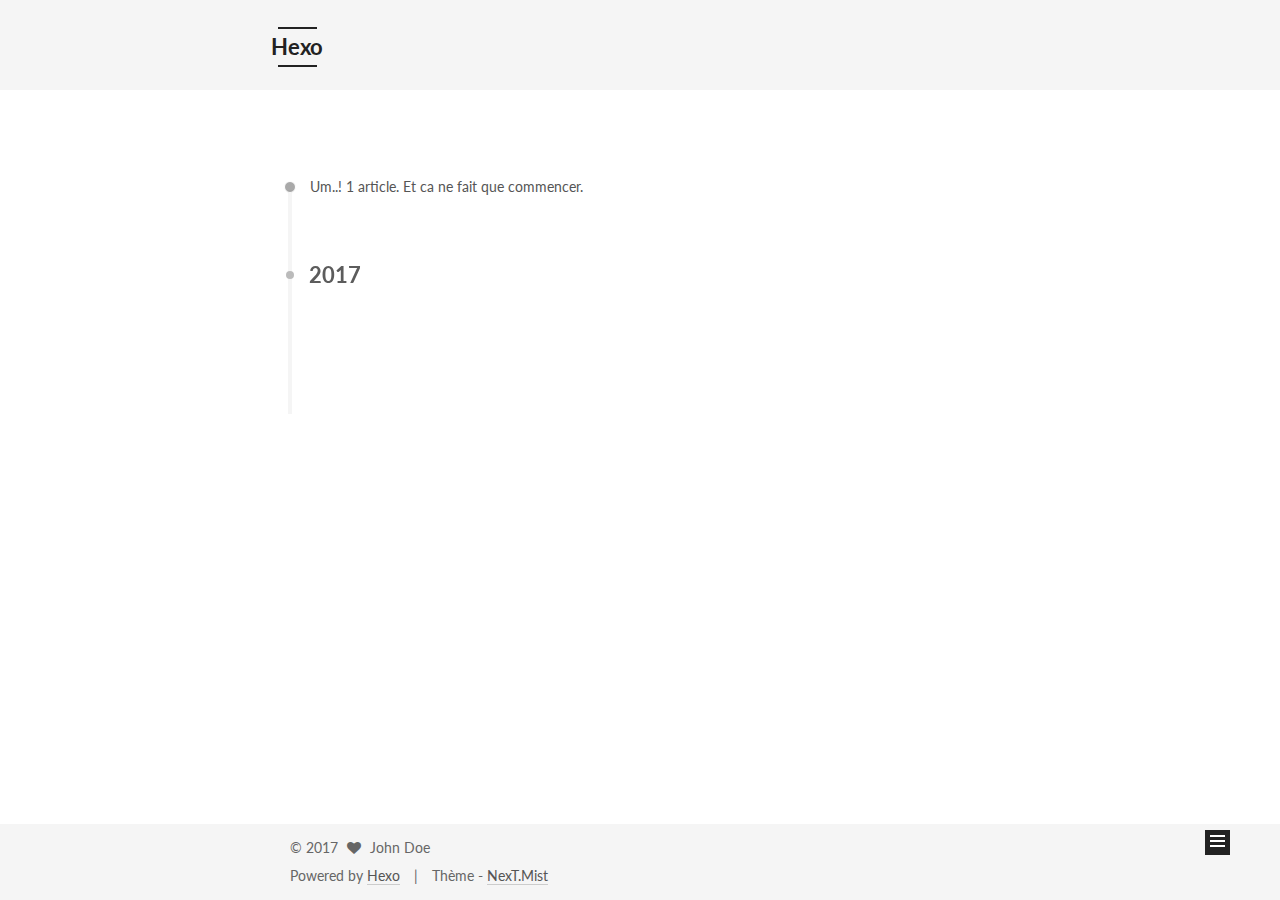
<file: archives/index.html>
<!doctype html>



  


<html class="theme-next mist use-motion" lang="zh-CN">
<head>
  <meta charset="UTF-8"/>
<meta http-equiv="X-UA-Compatible" content="IE=edge" />
<meta name="viewport" content="width=device-width, initial-scale=1, maximum-scale=1"/>



<meta http-equiv="Cache-Control" content="no-transform" />
<meta http-equiv="Cache-Control" content="no-siteapp" />












  
  
  <link href="/lib/fancybox/source/jquery.fancybox.css?v=2.1.5" rel="stylesheet" type="text/css" />




  
  
  
  

  
    
    
  

  

  

  

  

  
    
    
    <link href="//fonts.googleapis.com/css?family=Lato:300,300italic,400,400italic,700,700italic&subset=latin,latin-ext" rel="stylesheet" type="text/css">
  






<link href="/lib/font-awesome/css/font-awesome.min.css?v=4.6.2" rel="stylesheet" type="text/css" />

<link href="/css/main.css?v=5.1.0" rel="stylesheet" type="text/css" />


  <meta name="keywords" content="Hexo, NexT" />








  <link rel="shortcut icon" type="image/x-icon" href="/favicon.ico?v=5.1.0" />






<meta property="og:type" content="website">
<meta property="og:title" content="Hexo">
<meta property="og:url" content="https://dinga1981.github.io/archives/index.html">
<meta property="og:site_name" content="Hexo">
<meta name="twitter:card" content="summary">
<meta name="twitter:title" content="Hexo">



<script type="text/javascript" id="hexo.configurations">
  var NexT = window.NexT || {};
  var CONFIG = {
    root: '/',
    scheme: 'Mist',
    sidebar: {"position":"left","display":"post"},
    fancybox: true,
    motion: true,
    duoshuo: {
      userId: '0',
      author: 'Author'
    },
    algolia: {
      applicationID: '',
      apiKey: '',
      indexName: '',
      hits: {"per_page":10},
      labels: {"input_placeholder":"Search for Posts","hits_empty":"We didn't find any results for the search: ${query}","hits_stats":"${hits} results found in ${time} ms"}
    }
  };
</script>



  <link rel="canonical" href="https://dinga1981.github.io/archives/"/>





  <title> Archive | Hexo </title>
</head>

<body itemscope itemtype="http://schema.org/WebPage" lang="zh-CN">

  










  
  
    
  

  <div class="container one-collumn sidebar-position-left  page-archive  ">
    <div class="headband"></div>

    <header id="header" class="header" itemscope itemtype="http://schema.org/WPHeader">
      <div class="header-inner"><div class="site-meta ">
  

  <div class="custom-logo-site-title">
    <a href="/"  class="brand" rel="start">
      <span class="logo-line-before"><i></i></span>
      <span class="site-title">Hexo</span>
      <span class="logo-line-after"><i></i></span>
    </a>
  </div>
  <p class="site-subtitle"></p>
</div>

<div class="site-nav-toggle">
  <button>
    <span class="btn-bar"></span>
    <span class="btn-bar"></span>
    <span class="btn-bar"></span>
  </button>
</div>

<nav class="site-nav">
  

  
    <ul id="menu" class="menu">
      
        
        <li class="menu-item menu-item-home">
          <a href="/" rel="section">
            
              <i class="menu-item-icon fa fa-fw fa-home"></i> <br />
            
            Accueil
          </a>
        </li>
      
        
        <li class="menu-item menu-item-archives">
          <a href="/archives" rel="section">
            
              <i class="menu-item-icon fa fa-fw fa-archive"></i> <br />
            
            Archives
          </a>
        </li>
      
        
        <li class="menu-item menu-item-tags">
          <a href="/tags" rel="section">
            
              <i class="menu-item-icon fa fa-fw fa-tags"></i> <br />
            
            Tags
          </a>
        </li>
      

      
    </ul>
  

  
</nav>



 </div>
    </header>

    <main id="main" class="main">
      <div class="main-inner">
        <div class="content-wrap">
          <div id="content" class="content">
            

  <section id="posts" class="posts-collapse">
    <span class="archive-move-on"></span>

    <span class="archive-page-counter">
      
      
      
        
      
      Um..! 1 article. Et ca ne fait que commencer.
    </span>

    

      
      
      

      
        
        <div class="collection-title">
          <h2 class="archive-year motion-element" id="archive-year-2017">2017</h2>
        </div>
      
      

      

  <article class="post post-type-normal" itemscope itemtype="http://schema.org/Article">
    <header class="post-header">

      <h1 class="post-title">
        
            <a class="post-title-link" href="/2017/02/27/海水缸情况/" itemprop="url">
              
                <span itemprop="name">海水缸情况</span>
              
            </a>
        
      </h1>

      <div class="post-meta">
        <time class="post-time" itemprop="dateCreated"
              datetime="2017-02-27T23:55:05+08:00"
              content="2017-02-27" >
          02-27
        </time>
      </div>

    </header>
  </article>



    

  </section>

  



          </div>
          


          

        </div>
        
          
  
  <div class="sidebar-toggle">
    <div class="sidebar-toggle-line-wrap">
      <span class="sidebar-toggle-line sidebar-toggle-line-first"></span>
      <span class="sidebar-toggle-line sidebar-toggle-line-middle"></span>
      <span class="sidebar-toggle-line sidebar-toggle-line-last"></span>
    </div>
  </div>

  <aside id="sidebar" class="sidebar">
    <div class="sidebar-inner">

      

      

      <section class="site-overview sidebar-panel sidebar-panel-active">
        <div class="site-author motion-element" itemprop="author" itemscope itemtype="http://schema.org/Person">
          <img class="site-author-image" itemprop="image"
               src="/images/avatar.gif"
               alt="John Doe" />
          <p class="site-author-name" itemprop="name">John Doe</p>
          <p class="site-description motion-element" itemprop="description"></p>
        </div>
        <nav class="site-state motion-element">
          <div class="site-state-item site-state-posts">
            <a href="/archives">
              <span class="site-state-item-count">1</span>
              <span class="site-state-item-name">articles</span>
            </a>
          </div>

          

          

        </nav>

        

        <div class="links-of-author motion-element">
          
        </div>

        
        

        
        

        


      </section>

      

    </div>
  </aside>


        
      </div>
    </main>

    <footer id="footer" class="footer">
      <div class="footer-inner">
        <div class="copyright" >
  
  &copy; 
  <span itemprop="copyrightYear">2017</span>
  <span class="with-love">
    <i class="fa fa-heart"></i>
  </span>
  <span class="author" itemprop="copyrightHolder">John Doe</span>
</div>


<div class="powered-by">
  Powered by <a class="theme-link" href="https://hexo.io">Hexo</a>
</div>

<div class="theme-info">
  Thème -
  <a class="theme-link" href="https://github.com/iissnan/hexo-theme-next">
    NexT.Mist
  </a>
</div>


        

        
      </div>
    </footer>

    <div class="back-to-top">
      <i class="fa fa-arrow-up"></i>
    </div>
  </div>

  

<script type="text/javascript">
  if (Object.prototype.toString.call(window.Promise) !== '[object Function]') {
    window.Promise = null;
  }
</script>









  



  
  <script type="text/javascript" src="/lib/jquery/index.js?v=2.1.3"></script>

  
  <script type="text/javascript" src="/lib/fastclick/lib/fastclick.min.js?v=1.0.6"></script>

  
  <script type="text/javascript" src="/lib/jquery_lazyload/jquery.lazyload.js?v=1.9.7"></script>

  
  <script type="text/javascript" src="/lib/velocity/velocity.min.js?v=1.2.1"></script>

  
  <script type="text/javascript" src="/lib/velocity/velocity.ui.min.js?v=1.2.1"></script>

  
  <script type="text/javascript" src="/lib/fancybox/source/jquery.fancybox.pack.js?v=2.1.5"></script>


  


  <script type="text/javascript" src="/js/src/utils.js?v=5.1.0"></script>

  <script type="text/javascript" src="/js/src/motion.js?v=5.1.0"></script>



  
  

  
  
    <script type="text/javascript" id="motion.page.archive">
      $('.archive-year').velocity('transition.slideLeftIn');
    </script>
  


  


  <script type="text/javascript" src="/js/src/bootstrap.js?v=5.1.0"></script>



  



  

    <script type="text/javascript">
      var disqus_shortname = 'dinga1981';
      var disqus_identifier = 'archives/index.html';

      var disqus_title = "";


      function run_disqus_script(disqus_script) {
        var dsq = document.createElement('script');
        dsq.type = 'text/javascript';
        dsq.async = true;
        dsq.src = '//' + disqus_shortname + '.disqus.com/' + disqus_script;
        (document.getElementsByTagName('head')[0] || document.getElementsByTagName('body')[0]).appendChild(dsq);
      }

      run_disqus_script('count.js');

      

    </script>
  





  
  

  

  

  

  


</body>
</html>
</file>
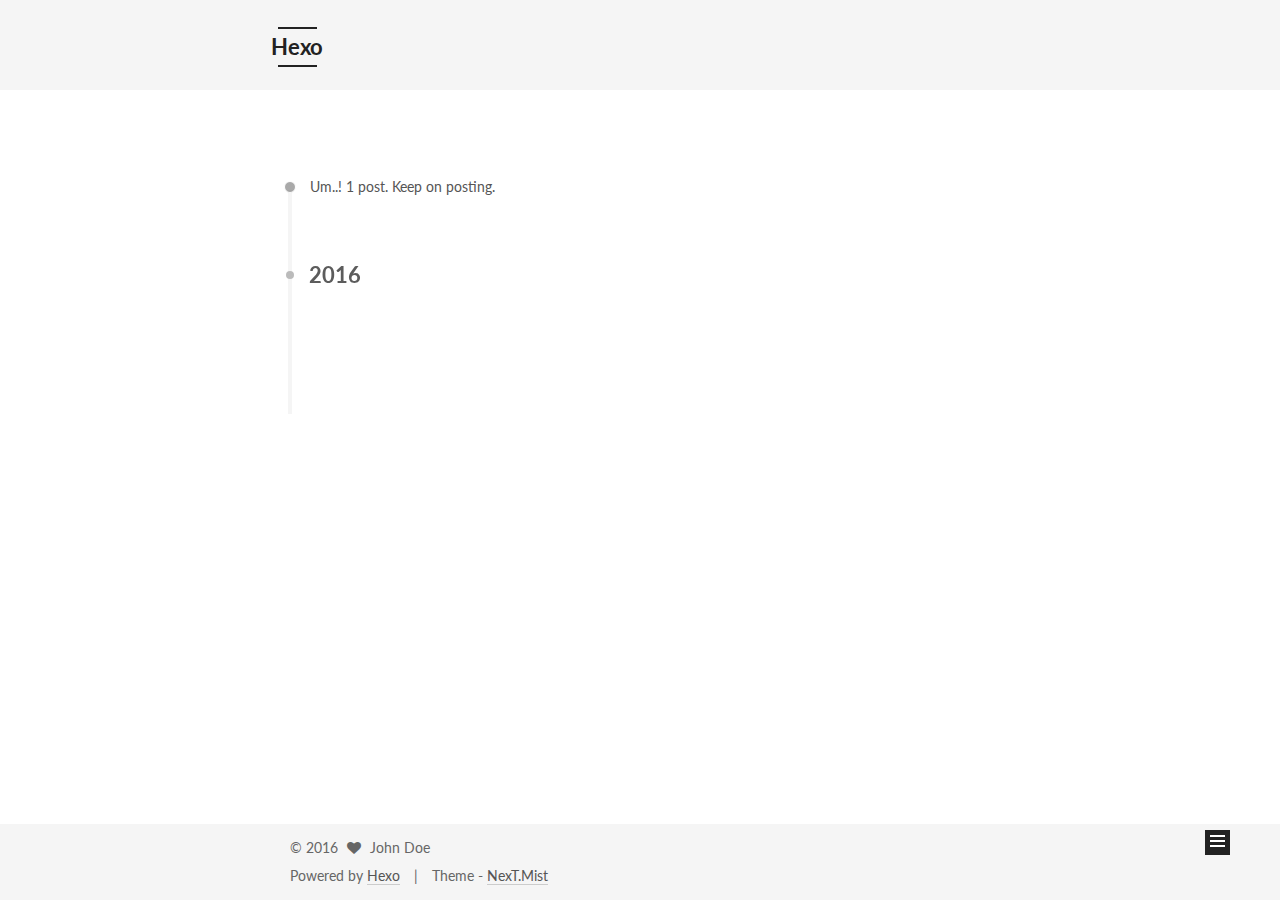
<file: archives/2016/index.html>
<!doctype html>



  


<html class="theme-next mist use-motion" lang="zh-CN">
<head>
  <meta charset="UTF-8"/>
<meta http-equiv="X-UA-Compatible" content="IE=edge" />
<meta name="viewport" content="width=device-width, initial-scale=1, maximum-scale=1"/>



<meta http-equiv="Cache-Control" content="no-transform" />
<meta http-equiv="Cache-Control" content="no-siteapp" />












  
  
  <link href="/lib/fancybox/source/jquery.fancybox.css?v=2.1.5" rel="stylesheet" type="text/css" />




  
  
  
  

  
    
    
  

  

  

  

  

  
    
    
    <link href="//fonts.googleapis.com/css?family=Lato:300,300italic,400,400italic,700,700italic&subset=latin,latin-ext" rel="stylesheet" type="text/css">
  






<link href="/lib/font-awesome/css/font-awesome.min.css?v=4.6.2" rel="stylesheet" type="text/css" />

<link href="/css/main.css?v=5.1.0" rel="stylesheet" type="text/css" />


  <meta name="keywords" content="Hexo, NexT" />








  <link rel="shortcut icon" type="image/x-icon" href="/favicon.ico?v=5.1.0" />






<meta property="og:type" content="website">
<meta property="og:title" content="Hexo">
<meta property="og:url" content="https://dinga1981.github.io/archives/2016/index.html">
<meta property="og:site_name" content="Hexo">
<meta name="twitter:card" content="summary">
<meta name="twitter:title" content="Hexo">



<script type="text/javascript" id="hexo.configurations">
  var NexT = window.NexT || {};
  var CONFIG = {
    root: '/',
    scheme: 'Mist',
    sidebar: {"position":"left","display":"post"},
    fancybox: true,
    motion: true,
    duoshuo: {
      userId: '0',
      author: 'Author'
    },
    algolia: {
      applicationID: '',
      apiKey: '',
      indexName: '',
      hits: {"per_page":10},
      labels: {"input_placeholder":"Search for Posts","hits_empty":"We didn't find any results for the search: ${query}","hits_stats":"${hits} results found in ${time} ms"}
    }
  };
</script>



  <link rel="canonical" href="https://dinga1981.github.io/archives/2016/"/>





  <title> Archive | Hexo </title>
</head>

<body itemscope itemtype="http://schema.org/WebPage" lang="zh-CN">

  










  
  
    
  

  <div class="container one-collumn sidebar-position-left  page-archive  ">
    <div class="headband"></div>

    <header id="header" class="header" itemscope itemtype="http://schema.org/WPHeader">
      <div class="header-inner"><div class="site-meta ">
  

  <div class="custom-logo-site-title">
    <a href="/"  class="brand" rel="start">
      <span class="logo-line-before"><i></i></span>
      <span class="site-title">Hexo</span>
      <span class="logo-line-after"><i></i></span>
    </a>
  </div>
  <p class="site-subtitle"></p>
</div>

<div class="site-nav-toggle">
  <button>
    <span class="btn-bar"></span>
    <span class="btn-bar"></span>
    <span class="btn-bar"></span>
  </button>
</div>

<nav class="site-nav">
  

  
    <ul id="menu" class="menu">
      
        
        <li class="menu-item menu-item-home">
          <a href="/" rel="section">
            
              <i class="menu-item-icon fa fa-fw fa-home"></i> <br />
            
            Home
          </a>
        </li>
      
        
        <li class="menu-item menu-item-archives">
          <a href="/archives" rel="section">
            
              <i class="menu-item-icon fa fa-fw fa-archive"></i> <br />
            
            Archives
          </a>
        </li>
      
        
        <li class="menu-item menu-item-tags">
          <a href="/tags" rel="section">
            
              <i class="menu-item-icon fa fa-fw fa-tags"></i> <br />
            
            Tags
          </a>
        </li>
      

      
    </ul>
  

  
</nav>



 </div>
    </header>

    <main id="main" class="main">
      <div class="main-inner">
        <div class="content-wrap">
          <div id="content" class="content">
            

  <section id="posts" class="posts-collapse">
    <span class="archive-move-on"></span>

    <span class="archive-page-counter">
      
      
      
        
      
      Um..! 1 post. Keep on posting.
    </span>

    

      
      
      

      
        
        <div class="collection-title">
          <h2 class="archive-year motion-element" id="archive-year-2016">2016</h2>
        </div>
      
      

      

  <article class="post post-type-normal" itemscope itemtype="http://schema.org/Article">
    <header class="post-header">

      <h1 class="post-title">
        
            <a class="post-title-link" href="/2016/11/19/海水缸/" itemprop="url">
              
                <span itemprop="name">海水缸情况</span>
              
            </a>
        
      </h1>

      <div class="post-meta">
        <time class="post-time" itemprop="dateCreated"
              datetime="2016-11-19T23:55:05+08:00"
              content="2016-11-19" >
          11-19
        </time>
      </div>

    </header>
  </article>



    

  </section>

  



          </div>
          


          

        </div>
        
          
  
  <div class="sidebar-toggle">
    <div class="sidebar-toggle-line-wrap">
      <span class="sidebar-toggle-line sidebar-toggle-line-first"></span>
      <span class="sidebar-toggle-line sidebar-toggle-line-middle"></span>
      <span class="sidebar-toggle-line sidebar-toggle-line-last"></span>
    </div>
  </div>

  <aside id="sidebar" class="sidebar">
    <div class="sidebar-inner">

      

      

      <section class="site-overview sidebar-panel sidebar-panel-active">
        <div class="site-author motion-element" itemprop="author" itemscope itemtype="http://schema.org/Person">
          <img class="site-author-image" itemprop="image"
               src="/images/avatar.gif"
               alt="John Doe" />
          <p class="site-author-name" itemprop="name">John Doe</p>
          <p class="site-description motion-element" itemprop="description"></p>
        </div>
        <nav class="site-state motion-element">
          <div class="site-state-item site-state-posts">
            <a href="/archives">
              <span class="site-state-item-count">1</span>
              <span class="site-state-item-name">posts</span>
            </a>
          </div>

          

          

        </nav>

        

        <div class="links-of-author motion-element">
          
        </div>

        
        

        
        

        


      </section>

      

    </div>
  </aside>


        
      </div>
    </main>

    <footer id="footer" class="footer">
      <div class="footer-inner">
        <div class="copyright" >
  
  &copy; 
  <span itemprop="copyrightYear">2016</span>
  <span class="with-love">
    <i class="fa fa-heart"></i>
  </span>
  <span class="author" itemprop="copyrightHolder">John Doe</span>
</div>


<div class="powered-by">
  Powered by <a class="theme-link" href="https://hexo.io">Hexo</a>
</div>

<div class="theme-info">
  Theme -
  <a class="theme-link" href="https://github.com/iissnan/hexo-theme-next">
    NexT.Mist
  </a>
</div>


        

        
      </div>
    </footer>

    <div class="back-to-top">
      <i class="fa fa-arrow-up"></i>
    </div>
  </div>

  

<script type="text/javascript">
  if (Object.prototype.toString.call(window.Promise) !== '[object Function]') {
    window.Promise = null;
  }
</script>









  



  
  <script type="text/javascript" src="/lib/jquery/index.js?v=2.1.3"></script>

  
  <script type="text/javascript" src="/lib/fastclick/lib/fastclick.min.js?v=1.0.6"></script>

  
  <script type="text/javascript" src="/lib/jquery_lazyload/jquery.lazyload.js?v=1.9.7"></script>

  
  <script type="text/javascript" src="/lib/velocity/velocity.min.js?v=1.2.1"></script>

  
  <script type="text/javascript" src="/lib/velocity/velocity.ui.min.js?v=1.2.1"></script>

  
  <script type="text/javascript" src="/lib/fancybox/source/jquery.fancybox.pack.js?v=2.1.5"></script>


  


  <script type="text/javascript" src="/js/src/utils.js?v=5.1.0"></script>

  <script type="text/javascript" src="/js/src/motion.js?v=5.1.0"></script>



  
  

  
  
    <script type="text/javascript" id="motion.page.archive">
      $('.archive-year').velocity('transition.slideLeftIn');
    </script>
  


  


  <script type="text/javascript" src="/js/src/bootstrap.js?v=5.1.0"></script>



  



  

    <script type="text/javascript">
      var disqus_shortname = 'dinga1981';
      var disqus_identifier = 'archives/2016/index.html';

      var disqus_title = "";


      function run_disqus_script(disqus_script) {
        var dsq = document.createElement('script');
        dsq.type = 'text/javascript';
        dsq.async = true;
        dsq.src = '//' + disqus_shortname + '.disqus.com/' + disqus_script;
        (document.getElementsByTagName('head')[0] || document.getElementsByTagName('body')[0]).appendChild(dsq);
      }

      run_disqus_script('count.js');

      

    </script>
  





  
  

  

  

  

  


</body>
</html>
</file>
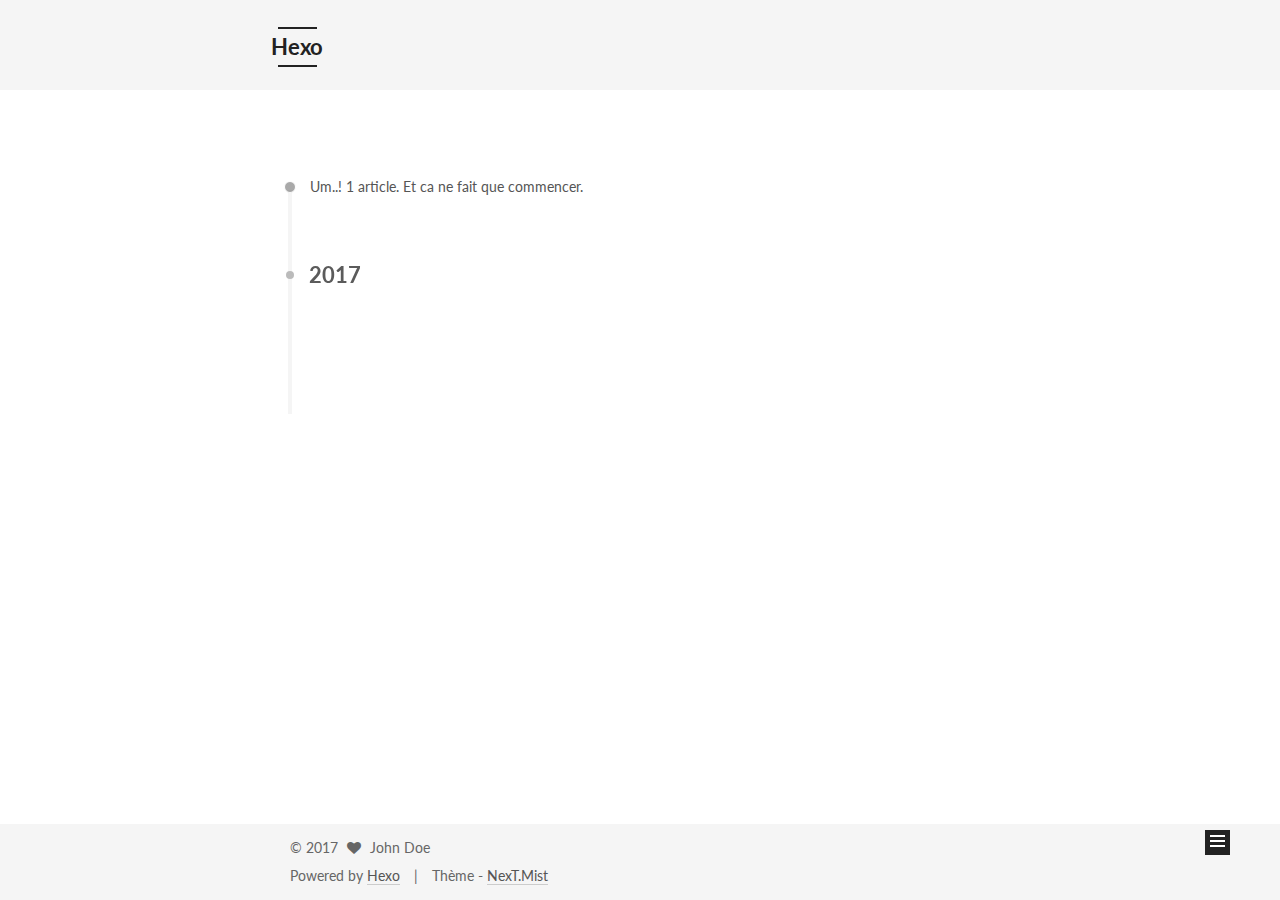
<file: archives/2017/index.html>
<!doctype html>



  


<html class="theme-next mist use-motion" lang="zh-CN">
<head>
  <meta charset="UTF-8"/>
<meta http-equiv="X-UA-Compatible" content="IE=edge" />
<meta name="viewport" content="width=device-width, initial-scale=1, maximum-scale=1"/>



<meta http-equiv="Cache-Control" content="no-transform" />
<meta http-equiv="Cache-Control" content="no-siteapp" />












  
  
  <link href="/lib/fancybox/source/jquery.fancybox.css?v=2.1.5" rel="stylesheet" type="text/css" />




  
  
  
  

  
    
    
  

  

  

  

  

  
    
    
    <link href="//fonts.googleapis.com/css?family=Lato:300,300italic,400,400italic,700,700italic&subset=latin,latin-ext" rel="stylesheet" type="text/css">
  






<link href="/lib/font-awesome/css/font-awesome.min.css?v=4.6.2" rel="stylesheet" type="text/css" />

<link href="/css/main.css?v=5.1.0" rel="stylesheet" type="text/css" />


  <meta name="keywords" content="Hexo, NexT" />








  <link rel="shortcut icon" type="image/x-icon" href="/favicon.ico?v=5.1.0" />






<meta property="og:type" content="website">
<meta property="og:title" content="Hexo">
<meta property="og:url" content="https://dinga1981.github.io/archives/2017/index.html">
<meta property="og:site_name" content="Hexo">
<meta name="twitter:card" content="summary">
<meta name="twitter:title" content="Hexo">



<script type="text/javascript" id="hexo.configurations">
  var NexT = window.NexT || {};
  var CONFIG = {
    root: '/',
    scheme: 'Mist',
    sidebar: {"position":"left","display":"post"},
    fancybox: true,
    motion: true,
    duoshuo: {
      userId: '0',
      author: 'Author'
    },
    algolia: {
      applicationID: '',
      apiKey: '',
      indexName: '',
      hits: {"per_page":10},
      labels: {"input_placeholder":"Search for Posts","hits_empty":"We didn't find any results for the search: ${query}","hits_stats":"${hits} results found in ${time} ms"}
    }
  };
</script>



  <link rel="canonical" href="https://dinga1981.github.io/archives/2017/"/>





  <title> Archive | Hexo </title>
</head>

<body itemscope itemtype="http://schema.org/WebPage" lang="zh-CN">

  










  
  
    
  

  <div class="container one-collumn sidebar-position-left  page-archive  ">
    <div class="headband"></div>

    <header id="header" class="header" itemscope itemtype="http://schema.org/WPHeader">
      <div class="header-inner"><div class="site-meta ">
  

  <div class="custom-logo-site-title">
    <a href="/"  class="brand" rel="start">
      <span class="logo-line-before"><i></i></span>
      <span class="site-title">Hexo</span>
      <span class="logo-line-after"><i></i></span>
    </a>
  </div>
  <p class="site-subtitle"></p>
</div>

<div class="site-nav-toggle">
  <button>
    <span class="btn-bar"></span>
    <span class="btn-bar"></span>
    <span class="btn-bar"></span>
  </button>
</div>

<nav class="site-nav">
  

  
    <ul id="menu" class="menu">
      
        
        <li class="menu-item menu-item-home">
          <a href="/" rel="section">
            
              <i class="menu-item-icon fa fa-fw fa-home"></i> <br />
            
            Accueil
          </a>
        </li>
      
        
        <li class="menu-item menu-item-archives">
          <a href="/archives" rel="section">
            
              <i class="menu-item-icon fa fa-fw fa-archive"></i> <br />
            
            Archives
          </a>
        </li>
      
        
        <li class="menu-item menu-item-tags">
          <a href="/tags" rel="section">
            
              <i class="menu-item-icon fa fa-fw fa-tags"></i> <br />
            
            Tags
          </a>
        </li>
      

      
    </ul>
  

  
</nav>



 </div>
    </header>

    <main id="main" class="main">
      <div class="main-inner">
        <div class="content-wrap">
          <div id="content" class="content">
            

  <section id="posts" class="posts-collapse">
    <span class="archive-move-on"></span>

    <span class="archive-page-counter">
      
      
      
        
      
      Um..! 1 article. Et ca ne fait que commencer.
    </span>

    

      
      
      

      
        
        <div class="collection-title">
          <h2 class="archive-year motion-element" id="archive-year-2017">2017</h2>
        </div>
      
      

      

  <article class="post post-type-normal" itemscope itemtype="http://schema.org/Article">
    <header class="post-header">

      <h1 class="post-title">
        
            <a class="post-title-link" href="/2017/02/27/海水缸情况/" itemprop="url">
              
                <span itemprop="name">海水缸情况</span>
              
            </a>
        
      </h1>

      <div class="post-meta">
        <time class="post-time" itemprop="dateCreated"
              datetime="2017-02-27T23:55:05+08:00"
              content="2017-02-27" >
          02-27
        </time>
      </div>

    </header>
  </article>



    

  </section>

  



          </div>
          


          

        </div>
        
          
  
  <div class="sidebar-toggle">
    <div class="sidebar-toggle-line-wrap">
      <span class="sidebar-toggle-line sidebar-toggle-line-first"></span>
      <span class="sidebar-toggle-line sidebar-toggle-line-middle"></span>
      <span class="sidebar-toggle-line sidebar-toggle-line-last"></span>
    </div>
  </div>

  <aside id="sidebar" class="sidebar">
    <div class="sidebar-inner">

      

      

      <section class="site-overview sidebar-panel sidebar-panel-active">
        <div class="site-author motion-element" itemprop="author" itemscope itemtype="http://schema.org/Person">
          <img class="site-author-image" itemprop="image"
               src="/images/avatar.gif"
               alt="John Doe" />
          <p class="site-author-name" itemprop="name">John Doe</p>
          <p class="site-description motion-element" itemprop="description"></p>
        </div>
        <nav class="site-state motion-element">
          <div class="site-state-item site-state-posts">
            <a href="/archives">
              <span class="site-state-item-count">1</span>
              <span class="site-state-item-name">articles</span>
            </a>
          </div>

          

          

        </nav>

        

        <div class="links-of-author motion-element">
          
        </div>

        
        

        
        

        


      </section>

      

    </div>
  </aside>


        
      </div>
    </main>

    <footer id="footer" class="footer">
      <div class="footer-inner">
        <div class="copyright" >
  
  &copy; 
  <span itemprop="copyrightYear">2017</span>
  <span class="with-love">
    <i class="fa fa-heart"></i>
  </span>
  <span class="author" itemprop="copyrightHolder">John Doe</span>
</div>


<div class="powered-by">
  Powered by <a class="theme-link" href="https://hexo.io">Hexo</a>
</div>

<div class="theme-info">
  Thème -
  <a class="theme-link" href="https://github.com/iissnan/hexo-theme-next">
    NexT.Mist
  </a>
</div>


        

        
      </div>
    </footer>

    <div class="back-to-top">
      <i class="fa fa-arrow-up"></i>
    </div>
  </div>

  

<script type="text/javascript">
  if (Object.prototype.toString.call(window.Promise) !== '[object Function]') {
    window.Promise = null;
  }
</script>









  



  
  <script type="text/javascript" src="/lib/jquery/index.js?v=2.1.3"></script>

  
  <script type="text/javascript" src="/lib/fastclick/lib/fastclick.min.js?v=1.0.6"></script>

  
  <script type="text/javascript" src="/lib/jquery_lazyload/jquery.lazyload.js?v=1.9.7"></script>

  
  <script type="text/javascript" src="/lib/velocity/velocity.min.js?v=1.2.1"></script>

  
  <script type="text/javascript" src="/lib/velocity/velocity.ui.min.js?v=1.2.1"></script>

  
  <script type="text/javascript" src="/lib/fancybox/source/jquery.fancybox.pack.js?v=2.1.5"></script>


  


  <script type="text/javascript" src="/js/src/utils.js?v=5.1.0"></script>

  <script type="text/javascript" src="/js/src/motion.js?v=5.1.0"></script>



  
  

  
  
    <script type="text/javascript" id="motion.page.archive">
      $('.archive-year').velocity('transition.slideLeftIn');
    </script>
  


  


  <script type="text/javascript" src="/js/src/bootstrap.js?v=5.1.0"></script>



  



  

    <script type="text/javascript">
      var disqus_shortname = 'dinga1981';
      var disqus_identifier = 'archives/2017/index.html';

      var disqus_title = "";


      function run_disqus_script(disqus_script) {
        var dsq = document.createElement('script');
        dsq.type = 'text/javascript';
        dsq.async = true;
        dsq.src = '//' + disqus_shortname + '.disqus.com/' + disqus_script;
        (document.getElementsByTagName('head')[0] || document.getElementsByTagName('body')[0]).appendChild(dsq);
      }

      run_disqus_script('count.js');

      

    </script>
  





  
  

  

  

  

  


</body>
</html>
</file>
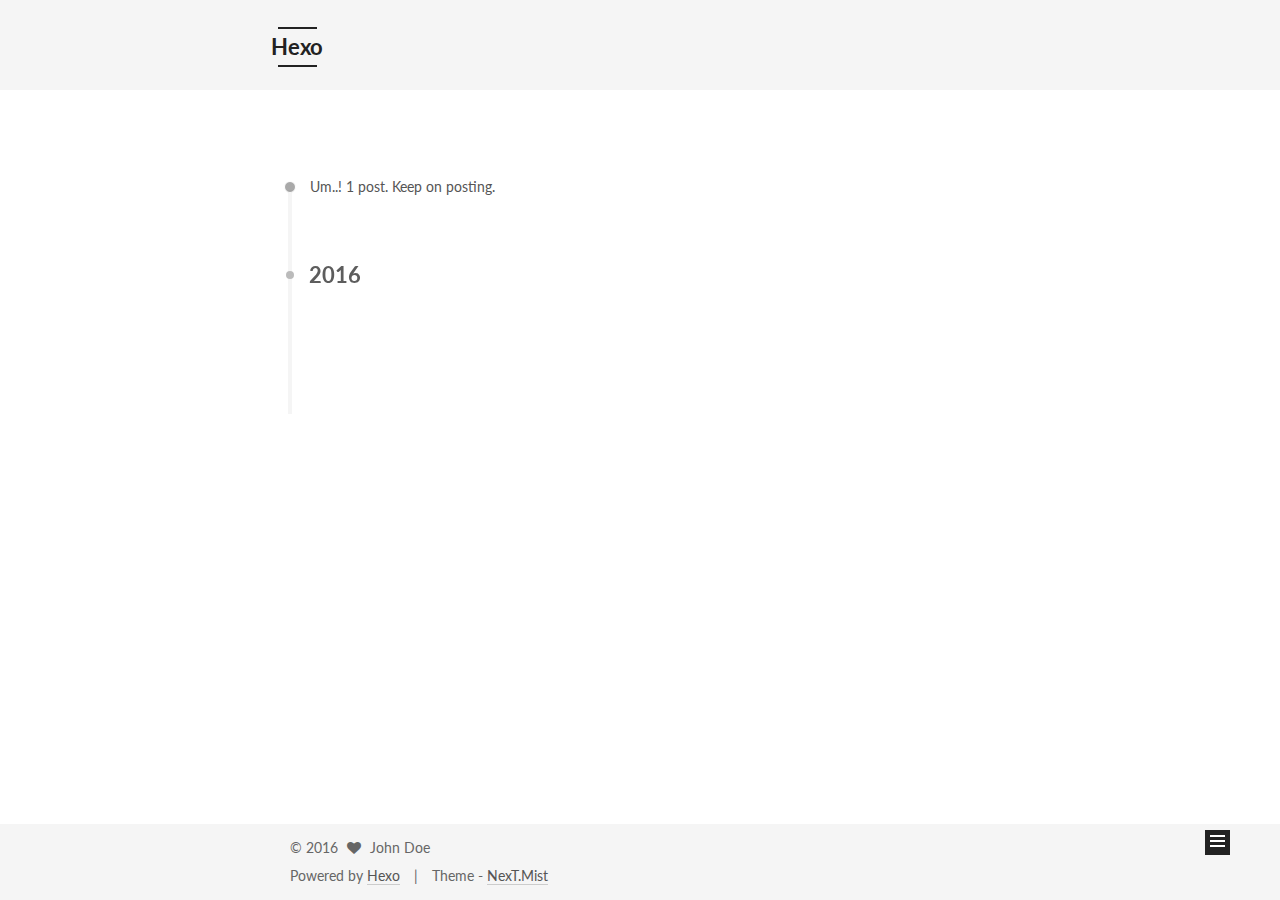
<file: archives/2016/11/index.html>
<!doctype html>



  


<html class="theme-next mist use-motion" lang="zh-CN">
<head>
  <meta charset="UTF-8"/>
<meta http-equiv="X-UA-Compatible" content="IE=edge" />
<meta name="viewport" content="width=device-width, initial-scale=1, maximum-scale=1"/>



<meta http-equiv="Cache-Control" content="no-transform" />
<meta http-equiv="Cache-Control" content="no-siteapp" />












  
  
  <link href="/lib/fancybox/source/jquery.fancybox.css?v=2.1.5" rel="stylesheet" type="text/css" />




  
  
  
  

  
    
    
  

  

  

  

  

  
    
    
    <link href="//fonts.googleapis.com/css?family=Lato:300,300italic,400,400italic,700,700italic&subset=latin,latin-ext" rel="stylesheet" type="text/css">
  






<link href="/lib/font-awesome/css/font-awesome.min.css?v=4.6.2" rel="stylesheet" type="text/css" />

<link href="/css/main.css?v=5.1.0" rel="stylesheet" type="text/css" />


  <meta name="keywords" content="Hexo, NexT" />








  <link rel="shortcut icon" type="image/x-icon" href="/favicon.ico?v=5.1.0" />






<meta property="og:type" content="website">
<meta property="og:title" content="Hexo">
<meta property="og:url" content="https://dinga1981.github.io/archives/2016/11/index.html">
<meta property="og:site_name" content="Hexo">
<meta name="twitter:card" content="summary">
<meta name="twitter:title" content="Hexo">



<script type="text/javascript" id="hexo.configurations">
  var NexT = window.NexT || {};
  var CONFIG = {
    root: '/',
    scheme: 'Mist',
    sidebar: {"position":"left","display":"post"},
    fancybox: true,
    motion: true,
    duoshuo: {
      userId: '0',
      author: 'Author'
    },
    algolia: {
      applicationID: '',
      apiKey: '',
      indexName: '',
      hits: {"per_page":10},
      labels: {"input_placeholder":"Search for Posts","hits_empty":"We didn't find any results for the search: ${query}","hits_stats":"${hits} results found in ${time} ms"}
    }
  };
</script>



  <link rel="canonical" href="https://dinga1981.github.io/archives/2016/11/"/>





  <title> Archive | Hexo </title>
</head>

<body itemscope itemtype="http://schema.org/WebPage" lang="zh-CN">

  










  
  
    
  

  <div class="container one-collumn sidebar-position-left  page-archive  ">
    <div class="headband"></div>

    <header id="header" class="header" itemscope itemtype="http://schema.org/WPHeader">
      <div class="header-inner"><div class="site-meta ">
  

  <div class="custom-logo-site-title">
    <a href="/"  class="brand" rel="start">
      <span class="logo-line-before"><i></i></span>
      <span class="site-title">Hexo</span>
      <span class="logo-line-after"><i></i></span>
    </a>
  </div>
  <p class="site-subtitle"></p>
</div>

<div class="site-nav-toggle">
  <button>
    <span class="btn-bar"></span>
    <span class="btn-bar"></span>
    <span class="btn-bar"></span>
  </button>
</div>

<nav class="site-nav">
  

  
    <ul id="menu" class="menu">
      
        
        <li class="menu-item menu-item-home">
          <a href="/" rel="section">
            
              <i class="menu-item-icon fa fa-fw fa-home"></i> <br />
            
            Home
          </a>
        </li>
      
        
        <li class="menu-item menu-item-archives">
          <a href="/archives" rel="section">
            
              <i class="menu-item-icon fa fa-fw fa-archive"></i> <br />
            
            Archives
          </a>
        </li>
      
        
        <li class="menu-item menu-item-tags">
          <a href="/tags" rel="section">
            
              <i class="menu-item-icon fa fa-fw fa-tags"></i> <br />
            
            Tags
          </a>
        </li>
      

      
    </ul>
  

  
</nav>



 </div>
    </header>

    <main id="main" class="main">
      <div class="main-inner">
        <div class="content-wrap">
          <div id="content" class="content">
            

  <section id="posts" class="posts-collapse">
    <span class="archive-move-on"></span>

    <span class="archive-page-counter">
      
      
      
        
      
      Um..! 1 post. Keep on posting.
    </span>

    

      
      
      

      
        
        <div class="collection-title">
          <h2 class="archive-year motion-element" id="archive-year-2016">2016</h2>
        </div>
      
      

      

  <article class="post post-type-normal" itemscope itemtype="http://schema.org/Article">
    <header class="post-header">

      <h1 class="post-title">
        
            <a class="post-title-link" href="/2016/11/19/海水缸/" itemprop="url">
              
                <span itemprop="name">海水缸情况</span>
              
            </a>
        
      </h1>

      <div class="post-meta">
        <time class="post-time" itemprop="dateCreated"
              datetime="2016-11-19T23:55:05+08:00"
              content="2016-11-19" >
          11-19
        </time>
      </div>

    </header>
  </article>



    

  </section>

  



          </div>
          


          

        </div>
        
          
  
  <div class="sidebar-toggle">
    <div class="sidebar-toggle-line-wrap">
      <span class="sidebar-toggle-line sidebar-toggle-line-first"></span>
      <span class="sidebar-toggle-line sidebar-toggle-line-middle"></span>
      <span class="sidebar-toggle-line sidebar-toggle-line-last"></span>
    </div>
  </div>

  <aside id="sidebar" class="sidebar">
    <div class="sidebar-inner">

      

      

      <section class="site-overview sidebar-panel sidebar-panel-active">
        <div class="site-author motion-element" itemprop="author" itemscope itemtype="http://schema.org/Person">
          <img class="site-author-image" itemprop="image"
               src="/images/avatar.gif"
               alt="John Doe" />
          <p class="site-author-name" itemprop="name">John Doe</p>
          <p class="site-description motion-element" itemprop="description"></p>
        </div>
        <nav class="site-state motion-element">
          <div class="site-state-item site-state-posts">
            <a href="/archives">
              <span class="site-state-item-count">1</span>
              <span class="site-state-item-name">posts</span>
            </a>
          </div>

          

          

        </nav>

        

        <div class="links-of-author motion-element">
          
        </div>

        
        

        
        

        


      </section>

      

    </div>
  </aside>


        
      </div>
    </main>

    <footer id="footer" class="footer">
      <div class="footer-inner">
        <div class="copyright" >
  
  &copy; 
  <span itemprop="copyrightYear">2016</span>
  <span class="with-love">
    <i class="fa fa-heart"></i>
  </span>
  <span class="author" itemprop="copyrightHolder">John Doe</span>
</div>


<div class="powered-by">
  Powered by <a class="theme-link" href="https://hexo.io">Hexo</a>
</div>

<div class="theme-info">
  Theme -
  <a class="theme-link" href="https://github.com/iissnan/hexo-theme-next">
    NexT.Mist
  </a>
</div>


        

        
      </div>
    </footer>

    <div class="back-to-top">
      <i class="fa fa-arrow-up"></i>
    </div>
  </div>

  

<script type="text/javascript">
  if (Object.prototype.toString.call(window.Promise) !== '[object Function]') {
    window.Promise = null;
  }
</script>









  



  
  <script type="text/javascript" src="/lib/jquery/index.js?v=2.1.3"></script>

  
  <script type="text/javascript" src="/lib/fastclick/lib/fastclick.min.js?v=1.0.6"></script>

  
  <script type="text/javascript" src="/lib/jquery_lazyload/jquery.lazyload.js?v=1.9.7"></script>

  
  <script type="text/javascript" src="/lib/velocity/velocity.min.js?v=1.2.1"></script>

  
  <script type="text/javascript" src="/lib/velocity/velocity.ui.min.js?v=1.2.1"></script>

  
  <script type="text/javascript" src="/lib/fancybox/source/jquery.fancybox.pack.js?v=2.1.5"></script>


  


  <script type="text/javascript" src="/js/src/utils.js?v=5.1.0"></script>

  <script type="text/javascript" src="/js/src/motion.js?v=5.1.0"></script>



  
  

  
  
    <script type="text/javascript" id="motion.page.archive">
      $('.archive-year').velocity('transition.slideLeftIn');
    </script>
  


  


  <script type="text/javascript" src="/js/src/bootstrap.js?v=5.1.0"></script>



  



  

    <script type="text/javascript">
      var disqus_shortname = 'dinga1981';
      var disqus_identifier = 'archives/2016/11/index.html';

      var disqus_title = "";


      function run_disqus_script(disqus_script) {
        var dsq = document.createElement('script');
        dsq.type = 'text/javascript';
        dsq.async = true;
        dsq.src = '//' + disqus_shortname + '.disqus.com/' + disqus_script;
        (document.getElementsByTagName('head')[0] || document.getElementsByTagName('body')[0]).appendChild(dsq);
      }

      run_disqus_script('count.js');

      

    </script>
  





  
  

  

  

  

  


</body>
</html>
</file>
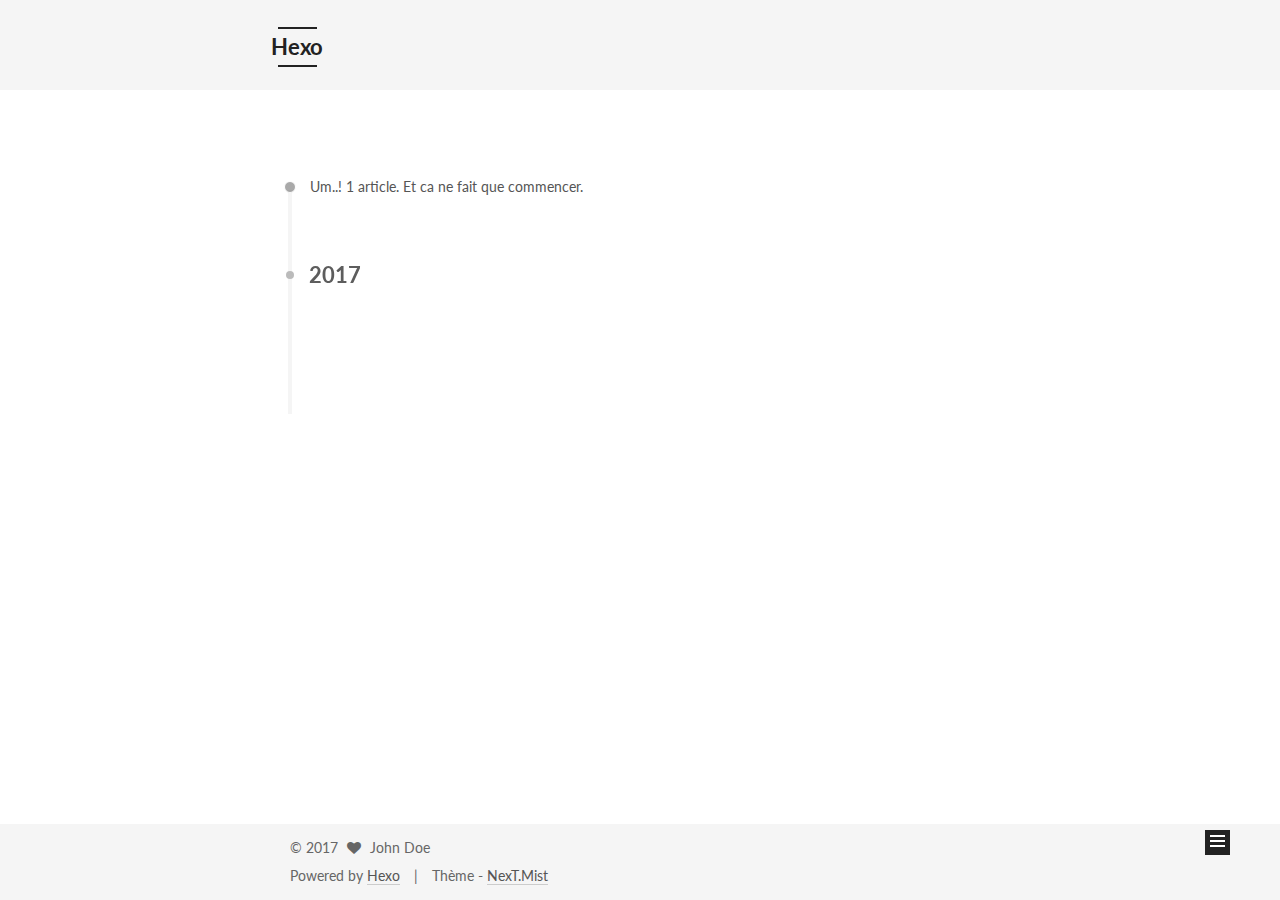
<file: archives/2017/02/index.html>
<!doctype html>



  


<html class="theme-next mist use-motion" lang="zh-CN">
<head>
  <meta charset="UTF-8"/>
<meta http-equiv="X-UA-Compatible" content="IE=edge" />
<meta name="viewport" content="width=device-width, initial-scale=1, maximum-scale=1"/>



<meta http-equiv="Cache-Control" content="no-transform" />
<meta http-equiv="Cache-Control" content="no-siteapp" />












  
  
  <link href="/lib/fancybox/source/jquery.fancybox.css?v=2.1.5" rel="stylesheet" type="text/css" />




  
  
  
  

  
    
    
  

  

  

  

  

  
    
    
    <link href="//fonts.googleapis.com/css?family=Lato:300,300italic,400,400italic,700,700italic&subset=latin,latin-ext" rel="stylesheet" type="text/css">
  






<link href="/lib/font-awesome/css/font-awesome.min.css?v=4.6.2" rel="stylesheet" type="text/css" />

<link href="/css/main.css?v=5.1.0" rel="stylesheet" type="text/css" />


  <meta name="keywords" content="Hexo, NexT" />








  <link rel="shortcut icon" type="image/x-icon" href="/favicon.ico?v=5.1.0" />






<meta property="og:type" content="website">
<meta property="og:title" content="Hexo">
<meta property="og:url" content="https://dinga1981.github.io/archives/2017/02/index.html">
<meta property="og:site_name" content="Hexo">
<meta name="twitter:card" content="summary">
<meta name="twitter:title" content="Hexo">



<script type="text/javascript" id="hexo.configurations">
  var NexT = window.NexT || {};
  var CONFIG = {
    root: '/',
    scheme: 'Mist',
    sidebar: {"position":"left","display":"post"},
    fancybox: true,
    motion: true,
    duoshuo: {
      userId: '0',
      author: 'Author'
    },
    algolia: {
      applicationID: '',
      apiKey: '',
      indexName: '',
      hits: {"per_page":10},
      labels: {"input_placeholder":"Search for Posts","hits_empty":"We didn't find any results for the search: ${query}","hits_stats":"${hits} results found in ${time} ms"}
    }
  };
</script>



  <link rel="canonical" href="https://dinga1981.github.io/archives/2017/02/"/>





  <title> Archive | Hexo </title>
</head>

<body itemscope itemtype="http://schema.org/WebPage" lang="zh-CN">

  










  
  
    
  

  <div class="container one-collumn sidebar-position-left  page-archive  ">
    <div class="headband"></div>

    <header id="header" class="header" itemscope itemtype="http://schema.org/WPHeader">
      <div class="header-inner"><div class="site-meta ">
  

  <div class="custom-logo-site-title">
    <a href="/"  class="brand" rel="start">
      <span class="logo-line-before"><i></i></span>
      <span class="site-title">Hexo</span>
      <span class="logo-line-after"><i></i></span>
    </a>
  </div>
  <p class="site-subtitle"></p>
</div>

<div class="site-nav-toggle">
  <button>
    <span class="btn-bar"></span>
    <span class="btn-bar"></span>
    <span class="btn-bar"></span>
  </button>
</div>

<nav class="site-nav">
  

  
    <ul id="menu" class="menu">
      
        
        <li class="menu-item menu-item-home">
          <a href="/" rel="section">
            
              <i class="menu-item-icon fa fa-fw fa-home"></i> <br />
            
            Accueil
          </a>
        </li>
      
        
        <li class="menu-item menu-item-archives">
          <a href="/archives" rel="section">
            
              <i class="menu-item-icon fa fa-fw fa-archive"></i> <br />
            
            Archives
          </a>
        </li>
      
        
        <li class="menu-item menu-item-tags">
          <a href="/tags" rel="section">
            
              <i class="menu-item-icon fa fa-fw fa-tags"></i> <br />
            
            Tags
          </a>
        </li>
      

      
    </ul>
  

  
</nav>



 </div>
    </header>

    <main id="main" class="main">
      <div class="main-inner">
        <div class="content-wrap">
          <div id="content" class="content">
            

  <section id="posts" class="posts-collapse">
    <span class="archive-move-on"></span>

    <span class="archive-page-counter">
      
      
      
        
      
      Um..! 1 article. Et ca ne fait que commencer.
    </span>

    

      
      
      

      
        
        <div class="collection-title">
          <h2 class="archive-year motion-element" id="archive-year-2017">2017</h2>
        </div>
      
      

      

  <article class="post post-type-normal" itemscope itemtype="http://schema.org/Article">
    <header class="post-header">

      <h1 class="post-title">
        
            <a class="post-title-link" href="/2017/02/27/海水缸情况/" itemprop="url">
              
                <span itemprop="name">海水缸情况</span>
              
            </a>
        
      </h1>

      <div class="post-meta">
        <time class="post-time" itemprop="dateCreated"
              datetime="2017-02-27T23:55:05+08:00"
              content="2017-02-27" >
          02-27
        </time>
      </div>

    </header>
  </article>



    

  </section>

  



          </div>
          


          

        </div>
        
          
  
  <div class="sidebar-toggle">
    <div class="sidebar-toggle-line-wrap">
      <span class="sidebar-toggle-line sidebar-toggle-line-first"></span>
      <span class="sidebar-toggle-line sidebar-toggle-line-middle"></span>
      <span class="sidebar-toggle-line sidebar-toggle-line-last"></span>
    </div>
  </div>

  <aside id="sidebar" class="sidebar">
    <div class="sidebar-inner">

      

      

      <section class="site-overview sidebar-panel sidebar-panel-active">
        <div class="site-author motion-element" itemprop="author" itemscope itemtype="http://schema.org/Person">
          <img class="site-author-image" itemprop="image"
               src="/images/avatar.gif"
               alt="John Doe" />
          <p class="site-author-name" itemprop="name">John Doe</p>
          <p class="site-description motion-element" itemprop="description"></p>
        </div>
        <nav class="site-state motion-element">
          <div class="site-state-item site-state-posts">
            <a href="/archives">
              <span class="site-state-item-count">1</span>
              <span class="site-state-item-name">articles</span>
            </a>
          </div>

          

          

        </nav>

        

        <div class="links-of-author motion-element">
          
        </div>

        
        

        
        

        


      </section>

      

    </div>
  </aside>


        
      </div>
    </main>

    <footer id="footer" class="footer">
      <div class="footer-inner">
        <div class="copyright" >
  
  &copy; 
  <span itemprop="copyrightYear">2017</span>
  <span class="with-love">
    <i class="fa fa-heart"></i>
  </span>
  <span class="author" itemprop="copyrightHolder">John Doe</span>
</div>


<div class="powered-by">
  Powered by <a class="theme-link" href="https://hexo.io">Hexo</a>
</div>

<div class="theme-info">
  Thème -
  <a class="theme-link" href="https://github.com/iissnan/hexo-theme-next">
    NexT.Mist
  </a>
</div>


        

        
      </div>
    </footer>

    <div class="back-to-top">
      <i class="fa fa-arrow-up"></i>
    </div>
  </div>

  

<script type="text/javascript">
  if (Object.prototype.toString.call(window.Promise) !== '[object Function]') {
    window.Promise = null;
  }
</script>









  



  
  <script type="text/javascript" src="/lib/jquery/index.js?v=2.1.3"></script>

  
  <script type="text/javascript" src="/lib/fastclick/lib/fastclick.min.js?v=1.0.6"></script>

  
  <script type="text/javascript" src="/lib/jquery_lazyload/jquery.lazyload.js?v=1.9.7"></script>

  
  <script type="text/javascript" src="/lib/velocity/velocity.min.js?v=1.2.1"></script>

  
  <script type="text/javascript" src="/lib/velocity/velocity.ui.min.js?v=1.2.1"></script>

  
  <script type="text/javascript" src="/lib/fancybox/source/jquery.fancybox.pack.js?v=2.1.5"></script>


  


  <script type="text/javascript" src="/js/src/utils.js?v=5.1.0"></script>

  <script type="text/javascript" src="/js/src/motion.js?v=5.1.0"></script>



  
  

  
  
    <script type="text/javascript" id="motion.page.archive">
      $('.archive-year').velocity('transition.slideLeftIn');
    </script>
  


  


  <script type="text/javascript" src="/js/src/bootstrap.js?v=5.1.0"></script>



  



  

    <script type="text/javascript">
      var disqus_shortname = 'dinga1981';
      var disqus_identifier = 'archives/2017/02/index.html';

      var disqus_title = "";


      function run_disqus_script(disqus_script) {
        var dsq = document.createElement('script');
        dsq.type = 'text/javascript';
        dsq.async = true;
        dsq.src = '//' + disqus_shortname + '.disqus.com/' + disqus_script;
        (document.getElementsByTagName('head')[0] || document.getElementsByTagName('body')[0]).appendChild(dsq);
      }

      run_disqus_script('count.js');

      

    </script>
  





  
  

  

  

  

  


</body>
</html>
</file>
<file: css/main.css>
/* normalize.css v3.0.2 | MIT License | git.io/normalize */
html {
  font-family: sans-serif; /* 1 */
  -ms-text-size-adjust: 100%; /* 2 */
  -webkit-text-size-adjust: 100%; /* 2 */
}
body {
  margin: 0;
}
article,
aside,
details,
figcaption,
figure,
footer,
header,
hgroup,
main,
menu,
nav,
section,
summary {
  display: block;
}
audio,
canvas,
progress,
video {
  display: inline-block; /* 1 */
  vertical-align: baseline; /* 2 */
}
audio:not([controls]) {
  display: none;
  height: 0;
}
[hidden],
template {
  display: none;
}
a {
  background-color: transparent;
}
a:active,
a:hover {
  outline: 0;
}
abbr[title] {
  border-bottom: 1px dotted;
}
b,
strong {
  font-weight: bold;
}
dfn {
  font-style: italic;
}
h1 {
  font-size: 2em;
  margin: 0.67em 0;
}
mark {
  background: #ff0;
  color: #000;
}
small {
  font-size: 80%;
}
sub,
sup {
  font-size: 75%;
  line-height: 0;
  position: relative;
  vertical-align: baseline;
}
sup {
  top: -0.5em;
}
sub {
  bottom: -0.25em;
}
img {
  border: 0;
}
svg:not(:root) {
  overflow: hidden;
}
figure {
  margin: 1em 40px;
}
hr {
  -moz-box-sizing: content-box;
  box-sizing: content-box;
  height: 0;
}
pre {
  overflow: auto;
}
code,
kbd,
pre,
samp {
  font-family: monospace, monospace;
  font-size: 1em;
}
button,
input,
optgroup,
select,
textarea {
  color: inherit; /* 1 */
  font: inherit; /* 2 */
  margin: 0; /* 3 */
}
button {
  overflow: visible;
}
button,
select {
  text-transform: none;
}
button,
html input[type="button"],
input[type="reset"],
input[type="submit"] {
  -webkit-appearance: button; /* 2 */
  cursor: pointer; /* 3 */
}
button[disabled],
html input[disabled] {
  cursor: default;
}
button::-moz-focus-inner,
input::-moz-focus-inner {
  border: 0;
  padding: 0;
}
input {
  line-height: normal;
}
input[type="checkbox"],
input[type="radio"] {
  box-sizing: border-box; /* 1 */
  padding: 0; /* 2 */
}
input[type="number"]::-webkit-inner-spin-button,
input[type="number"]::-webkit-outer-spin-button {
  height: auto;
}
input[type="search"] {
  -webkit-appearance: textfield; /* 1 */
  -moz-box-sizing: content-box;
  -webkit-box-sizing: content-box; /* 2 */
  box-sizing: content-box;
}
input[type="search"]::-webkit-search-cancel-button,
input[type="search"]::-webkit-search-decoration {
  -webkit-appearance: none;
}
fieldset {
  border: 1px solid #c0c0c0;
  margin: 0 2px;
  padding: 0.35em 0.625em 0.75em;
}
legend {
  border: 0; /* 1 */
  padding: 0; /* 2 */
}
textarea {
  overflow: auto;
}
optgroup {
  font-weight: bold;
}
table {
  border-collapse: collapse;
  border-spacing: 0;
}
td,
th {
  padding: 0;
}
::selection {
  background: #262a30;
  color: #fff;
}
body {
  position: relative;
  font-family: 'Lato', "PingFang SC", "Microsoft YaHei", sans-serif;
  font-size: 14px;
  line-height: 2;
  color: #555;
  background: #fff;
}
@media (max-width: 767px) {
  body {
    padding-right: 0 !important;
  }
}
@media (min-width: 768px) and (max-width: 991px) {
  body {
    padding-right: 0 !important;
  }
}
@media (min-width: 1600px) {
  body {
    font-size: 16px;
  }
}
h1,
h2,
h3,
h4,
h5,
h6 {
  margin: 0;
  padding: 0;
  font-weight: bold;
  line-height: 1.5;
  font-family: 'Lato', "PingFang SC", "Microsoft YaHei", sans-serif;
}
h2,
h3,
h4,
h5,
h6 {
  margin: 20px 0 15px;
}
h1 {
  font-size: 24px;
}
@media (max-width: 767px) {
  h1 {
    font-size: 20px;
  }
}
h2 {
  font-size: 22px;
}
@media (max-width: 767px) {
  h2 {
    font-size: 18px;
  }
}
h3 {
  font-size: 20px;
}
@media (max-width: 767px) {
  h3 {
    font-size: 16px;
  }
}
h4 {
  font-size: 18px;
}
@media (max-width: 767px) {
  h4 {
    font-size: 14px;
  }
}
h5 {
  font-size: 16px;
}
@media (max-width: 767px) {
  h5 {
    font-size: 12px;
  }
}
h6 {
  font-size: 14px;
}
@media (max-width: 767px) {
  h6 {
    font-size: 10px;
  }
}
p {
  margin: 0 0 25px 0;
}
a {
  color: #555;
  text-decoration: none;
  border-bottom: 1px solid #999;
  word-wrap: break-word;
}
a:hover {
  color: #222;
  border-bottom-color: #222;
}
ul {
  list-style: none;
}
blockquote {
  margin: 0;
  padding: 0;
}
img {
  display: block;
  margin: auto;
  max-width: 100%;
  height: auto;
}
hr {
  margin: 40px 0;
  height: 3px;
  border: none;
  background-color: #ddd;
  background-image: repeating-linear-gradient(-45deg, #fff, #fff 4px, transparent 4px, transparent 8px);
}
blockquote {
  padding: 0 15px;
  color: #666;
  border-left: 4px solid #ddd;
}
blockquote cite::before {
  content: "-";
  padding: 0 5px;
}
dt {
  font-weight: 700;
}
dd {
  margin: 0;
  padding: 0;
}
.text-left {
  text-align: left;
}
.text-center {
  text-align: center;
}
.text-right {
  text-align: right;
}
.text-justify {
  text-align: justify;
}
.text-nowrap {
  white-space: nowrap;
}
.text-lowercase {
  text-transform: lowercase;
}
.text-uppercase {
  text-transform: uppercase;
}
.text-capitalize {
  text-transform: capitalize;
}
.center-block {
  display: block;
  margin-left: auto;
  margin-right: auto;
}
.clearfix:before,
.clearfix:after {
  content: " ";
  display: table;
}
.clearfix:after {
  clear: both;
}
.pullquote {
  width: 45%;
}
.pullquote.left {
  float: left;
  margin-left: 5px;
  margin-right: 10px;
}
.pullquote.right {
  float: right;
  margin-left: 10px;
  margin-right: 5px;
}
.affix.affix.affix {
  position: fixed;
}
.translation {
  margin-top: -20px;
  font-size: 14px;
  color: #999;
}
.scrollbar-measure {
  width: 100px;
  height: 100px;
  overflow: scroll;
  position: absolute;
  top: -9999px;
}
.use-motion .motion-element {
  opacity: 0;
}
#local-search-input {
  padding: 3px;
  border: none;
  text-indent: 14px;
  border-radius: 0;
  width: 140px;
  outline: none;
  border-bottom: 1px solid #999;
  background: inherit;
  opacity: 0.5;
}
#local-search-input:focus {
  opacity: 1;
}
.search-icon {
  position: absolute;
  top: 9px;
}
table {
  margin: 20px 0;
  width: 100%;
  border-collapse: collapse;
  border-spacing: 0;
  border: 1px solid #ddd;
  font-size: 14px;
  table-layout: fixed;
  word-wrap: break-all;
}
table>tbody>tr:nth-of-type(odd) {
  background-color: #f9f9f9;
}
table>tbody>tr:hover {
  background-color: #f5f5f5;
}
caption,
th,
td {
  padding: 8px;
  text-align: left;
  vertical-align: middle;
  font-weight: normal;
}
th,
td {
  border-bottom: 3px solid #ddd;
  border-right: 1px solid #eee;
}
th {
  padding-bottom: 10px;
  font-weight: 700;
}
td {
  border-bottom-width: 1px;
}
html,
body {
  height: 100%;
}
.container {
  position: relative;
  min-height: 100%;
}
.header-inner {
  margin: 0 auto;
  padding: 100px 0 70px;
  width: 700px;
}
@media (min-width: 1600px) {
  .container .header-inner {
    width: 900px;
  }
}
.main {
  padding-bottom: 150px;
}
.main-inner {
  margin: 0 auto;
  width: 700px;
}
@media (min-width: 1600px) {
  .container .main-inner {
    width: 900px;
  }
}
.footer {
  position: absolute;
  left: 0;
  bottom: 0;
  width: 100%;
  min-height: 50px;
}
.footer-inner {
  box-sizing: border-box;
  margin: 20px auto;
  width: 700px;
}
@media (min-width: 1600px) {
  .container .footer-inner {
    width: 900px;
  }
}
pre,
.highlight {
  overflow: auto;
  margin: 20px 0;
  padding: 0;
  font-size: 13px;
  color: #4d4d4c;
  background: #f7f7f7;
  line-height: 1.6;
}
pre,
code {
  font-family: consolas, Menlo, "PingFang SC", "Microsoft YaHei", monospace;
}
code {
  padding: 2px 4px;
  word-wrap: break-word;
  color: #4d4d4c;
  background: #f7f7f7;
  border-radius: 3px;
  font-size: 13px;
}
pre code {
  padding: 0;
  color: #4d4d4c;
  background: none;
  text-shadow: none;
}
.highlight {
  border-radius: 1px;
}
.highlight pre {
  border: none;
  margin: 0;
  padding: 10px 0;
}
.highlight table {
  margin: 0;
  width: auto;
  border: none;
}
.highlight td {
  border: none;
  padding: 0;
}
.highlight figcaption {
  font-size: 1em;
  color: #4d4d4c;
  line-height: 1em;
  margin-bottom: 1em;
}
.highlight figcaption:before,
.highlight figcaption:after {
  content: " ";
  display: table;
}
.highlight figcaption:after {
  clear: both;
}
.highlight figcaption a {
  float: right;
  color: #4d4d4c;
}
.highlight figcaption a:hover {
  border-bottom-color: #4d4d4c;
}
.highlight .gutter pre {
  padding-left: 10px;
  padding-right: 10px;
  color: #869194;
  text-align: right;
  background-color: #eff2f3;
}
.highlight .code pre {
  padding-left: 10px;
  padding-right: 10px;
  background-color: #f7f7f7;
}
.highlight .line {
  height: 20px;
}
.gutter {
  -webkit-user-select: none;
  -moz-user-select: none;
  -ms-user-select: none;
  user-select: none;
}
.gist table {
  width: auto;
}
.gist table td {
  border: none;
}
pre .deletion {
  background: #fdd;
}
pre .addition {
  background: #dfd;
}
pre .meta {
  color: #8959a8;
}
pre .comment {
  color: #8e908c;
}
pre .variable,
pre .attribute,
pre .tag,
pre .regexp,
pre .ruby .constant,
pre .xml .tag .title,
pre .xml .pi,
pre .xml .doctype,
pre .html .doctype,
pre .css .id,
pre .css .class,
pre .css .pseudo {
  color: #c82829;
}
pre .number,
pre .preprocessor,
pre .built_in,
pre .literal,
pre .params,
pre .constant,
pre .command {
  color: #f5871f;
}
pre .ruby .class .title,
pre .css .rules .attribute,
pre .string,
pre .value,
pre .inheritance,
pre .header,
pre .ruby .symbol,
pre .xml .cdata,
pre .special,
pre .number,
pre .formula {
  color: #718c00;
}
pre .title,
pre .css .hexcolor {
  color: #3e999f;
}
pre .function,
pre .python .decorator,
pre .python .title,
pre .ruby .function .title,
pre .ruby .title .keyword,
pre .perl .sub,
pre .javascript .title,
pre .coffeescript .title {
  color: #4271ae;
}
pre .keyword,
pre .javascript .function {
  color: #8959a8;
}
.full-image.full-image.full-image {
  border: none;
  max-width: 100%;
  width: auto;
  margin: 20px auto;
}
@media (min-width: 992px) {
  .full-image.full-image.full-image {
    max-width: none;
    width: 126%;
    margin: 0 -13%;
  }
}
.blockquote-center,
.page-home .post-type-quote blockquote,
.page-post-detail .post-type-quote blockquote {
  position: relative;
  margin: 40px 0;
  padding: 0;
  border-left: none;
  text-align: center;
}
.blockquote-center::before,
.page-home .post-type-quote blockquote::before,
.page-post-detail .post-type-quote blockquote::before,
.blockquote-center::after,
.page-home .post-type-quote blockquote::after,
.page-post-detail .post-type-quote blockquote::after {
  position: absolute;
  content: ' ';
  display: block;
  width: 100%;
  height: 24px;
  opacity: 0.2;
  background-repeat: no-repeat;
  background-position: 0 -6px;
  background-size: 22px 22px;
}
.blockquote-center::before,
.page-home .post-type-quote blockquote::before,
.page-post-detail .post-type-quote blockquote::before {
  top: -20px;
  background-image: url("../images/quote-l.svg");
  border-top: 1px solid #ccc;
}
.blockquote-center::after,
.page-home .post-type-quote blockquote::after,
.page-post-detail .post-type-quote blockquote::after {
  bottom: -20px;
  background-image: url("../images/quote-r.svg");
  border-bottom: 1px solid #ccc;
  background-position: 100% 8px;
}
.blockquote-center p,
.page-home .post-type-quote blockquote p,
.page-post-detail .post-type-quote blockquote p,
.blockquote-center div,
.page-home .post-type-quote blockquote div,
.page-post-detail .post-type-quote blockquote div {
  text-align: center;
}
.post .post-body .group-picture img {
  box-sizing: border-box;
  padding: 0 3px;
  border: none;
}
.post .group-picture-row {
  overflow: hidden;
  margin-top: 6px;
}
.post .group-picture-row:first-child {
  margin-top: 0;
}
.post .group-picture-column {
  float: left;
}
.page-post-detail .post-body .group-picture-column {
  float: none;
  margin-top: 10px;
  width: auto !important;
}
.page-post-detail .post-body .group-picture-column img {
  margin: 0 auto;
}
.page-archive .group-picture-container {
  overflow: hidden;
}
.page-archive .group-picture-row {
  float: left;
}
.page-archive .group-picture-row:first-child {
  margin-top: 6px;
}
.page-archive .group-picture-column {
  max-width: 150px;
  max-height: 150px;
}
.note {
  padding: 20px;
  margin: 20px 0;
  border: 1px solid #eee;
  border-left-width: 5px;
  border-radius: 3px;
}
.note h2,
.note h3,
.note h4,
.note h5,
.note h6 {
  margin-top: 0;
  margin-bottom: 5px;
}
.note p:last-child {
  margin-bottom: 0;
}
.note code {
  border-radius: 3px;
}
.note+.note {
  margin-top: -5px;
}
.default {
  border-left-color: #777;
}
.default h2,
.default h3,
.default h4,
.default h5,
.default h6 {
  color: #777;
}
.primary {
  border-left-color: #428bca;
}
.primary h2,
.primary h3,
.primary h4,
.primary h5,
.primary h6 {
  color: #428bca;
}
.success {
  border-left-color: #5cb85c;
}
.success h2,
.success h3,
.success h4,
.success h5,
.success h6 {
  color: #5cb85c;
}
.danger {
  border-left-color: #d9534f;
}
.danger h2,
.danger h3,
.danger h4,
.danger h5,
.danger h6 {
  color: #d9534f;
}
.warning {
  border-left-color: #f0ad4e;
}
.warning h2,
.warning h3,
.warning h4,
.warning h5,
.warning h6 {
  color: #f0ad4e;
}
.info {
  border-left-color: #5bc0de;
}
.info h2,
.info h3,
.info h4,
.info h5,
.info h6 {
  color: #5bc0de;
}
.btn {
  display: inline-block;
  padding: 0 20px;
  font-size: 14px;
  color: #fff;
  background: #222;
  border: 2px solid #222;
  text-decoration: none;
  border-radius: 0;
  transition-property: background-color;
  transition-duration: 0.2s;
  transition-timing-function: ease-in-out;
  transition-delay: 0s;
}
.btn:hover,
.post-more-link .btn:hover {
  border-color: #222;
  color: #222;
  background: #fff;
}
.btn-bar {
  display: block;
  width: 22px;
  height: 2px;
  background: #555;
  border-radius: 1px;
}
.btn-bar+.btn-bar {
  margin-top: 4px;
}
.pagination {
  margin: 120px 0 40px;
  text-align: center;
  border-top: 1px solid #eee;
}
.page-number-basic,
.pagination .prev,
.pagination .next,
.pagination .page-number,
.pagination .space {
  display: inline-block;
  position: relative;
  top: -1px;
  margin: 0 10px;
  padding: 0 10px;
  line-height: 30px;
}
@media (max-width: 767px) {
  .page-number-basic,
  .pagination .prev,
  .pagination .next,
  .pagination .page-number,
  .pagination .space {
    margin: 0 5px;
  }
}
.pagination .prev,
.pagination .next,
.pagination .page-number {
  border-bottom: 0;
  border-top: 1px solid #eee;
  transition-property: border-color;
  transition-duration: 0.2s;
  transition-timing-function: ease-in-out;
  transition-delay: 0s;
}
.pagination .prev:hover,
.pagination .next:hover,
.pagination .page-number:hover {
  border-top-color: #222;
}
.pagination .space {
  padding: 0;
  margin: 0;
}
.pagination .prev {
  margin-left: 0;
}
.pagination .next {
  margin-right: 0;
}
.pagination .page-number.current {
  color: #fff;
  background: #ccc;
  border-top-color: #ccc;
}
@media (max-width: 767px) {
  .pagination {
    border-top: none;
  }
  .pagination .prev,
  .pagination .next,
  .pagination .page-number {
    margin-bottom: 10px;
    border-top: 0;
    border-bottom: 1px solid #eee;
  }
  .pagination .prev:hover,
  .pagination .next:hover,
  .pagination .page-number:hover {
    border-bottom-color: #222;
  }
}
.comments {
  margin: 60px 20px 0;
}
.tag-cloud {
  text-align: center;
}
.tag-cloud a {
  display: inline-block;
  margin: 10px;
}
.back-to-top {
  box-sizing: border-box;
  position: fixed;
  bottom: -100px;
  right: 50px;
  z-index: 1050;
  padding: 0 6px;
  width: 25px;
  background: #222;
  font-size: 12px;
  opacity: 1;
  color: #fff;
  cursor: pointer;
  text-align: center;
  -webkit-transform: translateZ(0);
  transition-property: bottom;
  transition-duration: 0.2s;
  transition-timing-function: ease-in-out;
  transition-delay: 0s;
}
@media (max-width: 767px) {
  .back-to-top {
    display: none;
  }
}
@media (min-width: 768px) and (max-width: 991px) {
  .back-to-top {
    display: none;
  }
}
.back-to-top.back-to-top-on {
  bottom: 19px;
}
.header {
  background: #fff;
}
.header-inner {
  position: relative;
}
.headband {
  height: 3px;
  background: #222;
}
.site-meta {
  margin: 0;
  text-align: left;
}
@media (max-width: 767px) {
  .site-meta {
    text-align: center;
  }
}
.brand {
  position: relative;
  display: inline-block;
  padding: 0 40px;
  color: #222;
  background: #222;
  border-bottom: none;
}
.brand:hover {
  color: #222;
}
.logo {
  display: inline-block;
  margin-right: 5px;
  line-height: 36px;
  vertical-align: top;
}
.site-title {
  display: inline-block;
  vertical-align: top;
  line-height: 36px;
  font-size: 20px;
  font-weight: normal;
  font-family: 'Lato', "PingFang SC", "Microsoft YaHei", sans-serif;
}
.site-subtitle {
  margin-top: 10px;
  font-size: 13px;
  color: #999;
}
.use-motion .brand {
  opacity: 0;
}
.use-motion .logo,
.use-motion .site-title,
.use-motion .site-subtitle {
  opacity: 0;
  position: relative;
  top: -10px;
}
.site-nav-toggle {
  display: none;
  position: absolute;
  top: 10px;
  left: 10px;
}
@media (max-width: 767px) {
  .site-nav-toggle {
    display: block;
  }
}
.site-nav-toggle button {
  margin-top: 2px;
  padding: 9px 10px;
  background: transparent;
  border: none;
}
@media (max-width: 767px) {
  .site-nav {
    display: none;
    margin: 0 -10px;
    padding: 0 10px;
    clear: both;
    border-top: 1px solid #ddd;
  }
}
@media (min-width: 768px) and (max-width: 991px) {
  .site-nav {
    display: block !important;
  }
}
@media (min-width: 992px) {
  .site-nav {
    display: block !important;
  }
}
.menu {
  margin-top: 20px;
  padding-left: 0;
  text-align: center;
}
.menu .menu-item {
  display: inline-block;
  margin: 0 10px;
}
@media screen and (max-width: 767px) {
  .menu .menu-item {
    margin-top: 10px;
  }
}
.menu .menu-item a {
  display: block;
  font-size: 13px;
  text-transform: capitalize;
  line-height: inherit;
  border-bottom: 1px solid transparent;
  transition-property: border-color;
  transition-duration: 0.2s;
  transition-timing-function: ease-in-out;
  transition-delay: 0s;
}
.menu .menu-item a:hover {
  border-bottom-color: #222;
}
.menu .menu-item .fa {
  margin-right: 5px;
}
.use-motion .menu-item {
  opacity: 0;
}
.post-body {
  font-family: 'Lato', "PingFang SC", "Microsoft YaHei", sans-serif;
}
@media (max-width: 767px) {
  .post-body {
    word-break: break-word;
  }
}
.post-body .fancybox img {
  display: block !important;
  margin: 0 auto;
  cursor: pointer;
  cursor: zoom-in;
  cursor: -webkit-zoom-in;
}
.post-body .image-caption,
.post-body .figure .caption {
  margin: 10px auto 15px;
  text-align: center;
  font-size: 14px;
  color: #999;
  font-weight: bold;
  line-height: 1;
}
.post-sticky-flag {
  display: inline-block;
  font-size: 16px;
  -ms-transform: rotate(30deg);
  -webkit-transform: rotate(30deg);
  -moz-transform: rotate(30deg);
  -ms-transform: rotate(30deg);
  -o-transform: rotate(30deg);
  transform: rotate(30deg);
}
.posts-expand {
  padding-top: 40px;
}
@media (max-width: 767px) {
  .posts-expand {
    margin: 0 20px;
  }
  .post-body pre,
  .post-body .highlight {
    padding: 10px;
  }
  .post-body pre .gutter pre,
  .post-body .highlight .gutter pre {
    padding-right: 10px;
  }
}
@media (min-width: 992px) {
  .posts-expand .post-body {
    text-align: justify;
  }
}
.posts-expand .post-body h2,
.posts-expand .post-body h3,
.posts-expand .post-body h4,
.posts-expand .post-body h5,
.posts-expand .post-body h6 {
  padding-top: 10px;
}
.posts-expand .post-body h2 .header-anchor,
.posts-expand .post-body h3 .header-anchor,
.posts-expand .post-body h4 .header-anchor,
.posts-expand .post-body h5 .header-anchor,
.posts-expand .post-body h6 .header-anchor {
  float: right;
  margin-left: 10px;
  color: #ccc;
  border-bottom-style: none;
  visibility: hidden;
}
.posts-expand .post-body h2 .header-anchor:hover,
.posts-expand .post-body h3 .header-anchor:hover,
.posts-expand .post-body h4 .header-anchor:hover,
.posts-expand .post-body h5 .header-anchor:hover,
.posts-expand .post-body h6 .header-anchor:hover {
  color: inherit;
}
.posts-expand .post-body h2:hover .header-anchor,
.posts-expand .post-body h3:hover .header-anchor,
.posts-expand .post-body h4:hover .header-anchor,
.posts-expand .post-body h5:hover .header-anchor,
.posts-expand .post-body h6:hover .header-anchor {
  visibility: visible;
}
.posts-expand .post-body ul li {
  list-style: circle;
}
.posts-expand .post-body img {
  box-sizing: border-box;
  margin: auto;
  padding: 3px;
  border: 1px solid #ddd;
}
.posts-expand .fancybox img {
  margin: 0 auto;
}
@media (max-width: 767px) {
  .posts-collapse {
    margin: 0 20px;
  }
  .posts-collapse .post-title,
  .posts-collapse .post-meta {
    display: block;
    width: auto;
    text-align: left;
  }
}
.posts-collapse {
  position: relative;
  z-index: 1010;
  margin-left: 0;
}
.posts-collapse::after {
  content: " ";
  position: absolute;
  top: 20px;
  left: 0;
  margin-left: -2px;
  width: 4px;
  height: 100%;
  background: #f5f5f5;
  z-index: -1;
}
@media (max-width: 767px) {
  .posts-collapse {
    margin: 0 20px;
  }
}
.posts-collapse .collection-title {
  position: relative;
  margin: 60px 0;
}
.posts-collapse .collection-title h2 {
  margin-left: 20px;
}
.posts-collapse .collection-title small {
  color: #bbb;
}
.posts-collapse .collection-title::before {
  content: " ";
  position: absolute;
  left: 0;
  top: 50%;
  margin-left: -4px;
  margin-top: -4px;
  width: 8px;
  height: 8px;
  background: #bbb;
  border-radius: 50%;
}
.posts-collapse .post {
  margin: 30px 0;
}
.posts-collapse .post-header {
  position: relative;
  transition-duration: 0.2s;
  transition-timing-function: ease-in-out;
  transition-delay: 0s;
  transition-property: border;
  border-bottom: 1px dashed #ccc;
}
.posts-collapse .post-header::before {
  content: " ";
  position: absolute;
  left: 0;
  top: 12px;
  width: 6px;
  height: 6px;
  margin-left: -4px;
  background: #bbb;
  border-radius: 50%;
  border: 1px solid #fff;
  transition-duration: 0.2s;
  transition-timing-function: ease-in-out;
  transition-delay: 0s;
  transition-property: background;
}
.posts-collapse .post-header:hover {
  border-bottom-color: #666;
}
.posts-collapse .post-header:hover::before {
  background: #222;
}
.posts-collapse .post-meta {
  position: absolute;
  font-size: 12px;
  left: 20px;
  top: 5px;
}
.posts-collapse .post-comments-count {
  display: none;
}
.posts-collapse .post-title {
  margin-left: 60px;
  font-size: 16px;
  font-weight: normal;
  line-height: inherit;
}
.posts-collapse .post-title::after {
  margin-left: 3px;
  opacity: 0.6;
}
.posts-collapse .post-title a {
  color: #666;
  border-bottom: none;
}
.page-home .post-type-quote .post-header,
.page-post-detail .post-type-quote .post-header,
.page-home .post-type-quote .post-tags,
.page-post-detail .post-type-quote .post-tags {
  display: none;
}
.posts-expand .post-title {
  font-size: 26px;
  text-align: center;
  word-break: break-word;
  font-weight: 400;
}
@media (max-width: 767px) {
  .posts-expand .post-title {
    font-size: 22px;
  }
}
.posts-expand .post-title-link {
  display: inline-block;
  position: relative;
  color: #555;
  border-bottom: none;
  line-height: 1.2;
  vertical-align: top;
}
.posts-expand .post-title-link::before {
  content: "";
  position: absolute;
  width: 100%;
  height: 2px;
  bottom: 0;
  left: 0;
  background-color: #000;
  visibility: hidden;
  -webkit-transform: scaleX(0);
  -moz-transform: scaleX(0);
  -ms-transform: scaleX(0);
  -o-transform: scaleX(0);
  transform: scaleX(0);
  transition-duration: 0.2s;
  transition-timing-function: ease-in-out;
  transition-delay: 0s;
}
.posts-expand .post-title-link:hover::before {
  visibility: visible;
  -webkit-transform: scaleX(1);
  -moz-transform: scaleX(1);
  -ms-transform: scaleX(1);
  -o-transform: scaleX(1);
  transform: scaleX(1);
}
.posts-expand .post-title-link .fa {
  font-size: 16px;
}
.posts-expand .post-meta {
  margin: 3px 0 60px 0;
  color: #999;
  font-family: 'Lato', "PingFang SC", "Microsoft YaHei", sans-serif;
  font-size: 12px;
  text-align: center;
}
.posts-expand .post-meta .post-category-list {
  display: inline-block;
  margin: 0;
  padding: 3px;
}
.posts-expand .post-meta .post-category-list-link {
  color: #999;
}
.posts-expand .post-meta .post-description {
  font-size: 14px;
  margin-top: 2px;
}
.post-meta-divider {
  margin: 0 0.5em;
}
.post-meta-item-icon {
  display: none;
  margin-right: 3px;
}
@media (min-width: 768px) and (max-width: 991px) {
  .post-meta-item-icon {
    display: inline-block;
  }
}
@media (max-width: 767px) {
  .post-meta-item-icon {
    display: inline-block;
  }
}
@media (min-width: 768px) and (max-width: 991px) {
  .post-meta-item-text {
    display: none;
  }
}
@media (max-width: 767px) {
  .post-meta-item-text {
    display: none;
  }
}
@media (max-width: 767px) {
  .posts-expand .post-comments-count {
    display: none;
  }
}
.post-more-link {
  margin-top: 50px;
}
.post-more-link .btn {
  color: #555;
  font-size: 14px;
  background: transparent;
  border-radius: 0;
  line-height: 2;
}
.posts-expand .post-tags {
  margin-top: 40px;
  text-align: center;
}
.posts-expand .post-tags a {
  display: inline-block;
  margin-right: 10px;
  font-size: 13px;
}
.post-nav {
  display: table;
  margin-top: 60px;
  width: 100%;
  border-top: 1px solid #eee;
}
.post-nav-divider {
  display: table-cell;
  width: 10%;
}
.post-nav-item {
  display: table-cell;
  padding: 10px 0 0 0;
  width: 45%;
  vertical-align: top;
}
.post-nav-item a {
  position: relative;
  display: block;
  line-height: 25px;
  font-size: 14px;
  color: #555;
  border-bottom: none;
}
.post-nav-item a:hover {
  color: #222;
  border-bottom: none;
}
.post-nav-item a:active {
  top: 2px;
}
.post-nav-item .fa {
  position: absolute;
  top: 8px;
  left: 0;
  font-size: 12px;
}
.post-nav-next a {
  padding-left: 15px;
}
.post-nav-prev {
  text-align: right;
}
.post-nav-prev a {
  padding-right: 15px;
}
.post-nav-prev .fa {
  right: 0;
  left: auto;
}
.posts-expand .post-eof {
  display: block;
  margin: 80px auto 60px;
  width: 8%;
  height: 1px;
  background: #ccc;
  text-align: center;
}
.post:last-child .post-eof.post-eof.post-eof {
  display: none;
}
.post-gallery {
  display: table;
  table-layout: fixed;
  width: 100%;
  border-collapse: separate;
}
.post-gallery-row {
  display: table-row;
}
.post-gallery .post-gallery-img {
  display: table-cell;
  text-align: center;
  vertical-align: middle;
  border: none;
}
.post-gallery .post-gallery-img img {
  max-width: 100%;
  max-height: 100%;
  border: none;
}
.fancybox-close,
.fancybox-close:hover {
  border: none;
}
.sidebar {
  position: fixed;
  right: 0;
  top: 0;
  bottom: 0;
  width: 0;
  z-index: 1040;
  box-shadow: inset 0 2px 6px #000;
  background: #222;
  -webkit-transform: translateZ(0);
}
.sidebar a {
  color: #999;
  border-bottom-color: #555;
}
.sidebar a:hover {
  color: #eee;
}
@media (min-width: 768px) and (max-width: 991px) {
  .sidebar {
    display: none !important;
  }
}
@media (max-width: 767px) {
  .sidebar {
    display: none !important;
  }
}
.sidebar-inner {
  position: relative;
  padding: 20px 10px;
  color: #999;
  text-align: center;
}
.sidebar-toggle {
  position: fixed;
  right: 50px;
  bottom: 45px;
  width: 15px;
  height: 15px;
  padding: 5px;
  background: #222;
  line-height: 0;
  z-index: 1050;
  cursor: pointer;
  -webkit-transform: translateZ(0);
}
@media (min-width: 768px) and (max-width: 991px) {
  .sidebar-toggle {
    display: none;
  }
}
@media (max-width: 767px) {
  .sidebar-toggle {
    display: none;
  }
}
.sidebar-toggle-line {
  position: relative;
  display: inline-block;
  vertical-align: top;
  height: 2px;
  width: 100%;
  background: #fff;
  margin-top: 3px;
}
.sidebar-toggle-line:first-child {
  margin-top: 0;
}
.site-author-image {
  display: block;
  margin: 0 auto;
  padding: 2px;
  max-width: 96px;
  height: auto;
  border: 2px solid #333;
}
.site-author-name {
  margin: 5px 0 0;
  text-align: center;
  color: #f5f5f5;
  font-weight: normal;
}
.site-description {
  margin-top: 5px;
  text-align: center;
  font-size: 14px;
  color: #999;
}
.site-state {
  overflow: hidden;
  line-height: 1.4;
  white-space: nowrap;
  text-align: center;
}
.site-state-item {
  display: inline-block;
  padding: 0 15px;
  border-left: 1px solid #333;
}
.site-state-item:first-child {
  border-left: none;
}
.site-state-item a {
  border-bottom: none;
}
.site-state-item-count {
  display: block;
  text-align: center;
  color: inherit;
  font-weight: 600;
  font-size: 18px;
}
.site-state-item-name {
  font-size: 13px;
  color: inherit;
}
.feed-link {
  margin-top: 20px;
}
.feed-link a {
  display: inline-block;
  padding: 0 15px;
  color: #fc6423;
  border: 1px solid #fc6423;
  border-radius: 4px;
}
.feed-link a i {
  color: #fc6423;
  font-size: 14px;
}
.feed-link a:hover {
  color: #fff;
  background: #fc6423;
}
.feed-link a:hover i {
  color: #fff;
}
.links-of-author {
  margin-top: 20px;
}
.links-of-author a {
  display: inline-block;
  vertical-align: middle;
  margin-right: 10px;
  margin-bottom: 10px;
  border-bottom-color: #555;
  font-size: 13px;
}
.links-of-author a:before {
  display: inline-block;
  vertical-align: middle;
  margin-right: 3px;
  content: " ";
  width: 4px;
  height: 4px;
  border-radius: 50%;
  background: #bdff7e;
}
.links-of-blogroll {
  font-size: 13px;
}
.links-of-blogroll-title {
  margin-top: 20px;
  font-size: 14px;
  font-weight: 600;
}
.links-of-blogroll-list {
  margin: 0;
  padding: 0;
}
.links-of-blogroll-item {
  padding: 2px 10px;
}
.sidebar-nav {
  margin: 0 0 20px;
  padding-left: 0;
}
.sidebar-nav li {
  display: inline-block;
  cursor: pointer;
  border-bottom: 1px solid transparent;
  font-size: 14px;
  color: #555;
}
.sidebar-nav li:hover {
  color: #f5f5f5;
}
.page-post-detail .sidebar-nav-toc {
  padding: 0 5px;
}
.page-post-detail .sidebar-nav-overview {
  margin-left: 10px;
}
.sidebar-nav .sidebar-nav-active {
  color: #87daff;
  border-bottom-color: #87daff;
}
.sidebar-nav .sidebar-nav-active:hover {
  color: #87daff;
}
.sidebar-panel {
  display: none;
}
.sidebar-panel-active {
  display: block;
}
.post-toc-empty {
  font-size: 14px;
  color: #666;
}
.post-toc-wrap {
  overflow: hidden;
}
.post-toc {
  overflow: auto;
}
.post-toc ol {
  margin: 0;
  padding: 0 2px 5px 10px;
  text-align: left;
  list-style: none;
  font-size: 14px;
}
.post-toc ol > ol {
  padding-left: 0;
}
.post-toc ol a {
  transition-duration: 0.2s;
  transition-timing-function: ease-in-out;
  transition-delay: 0s;
  transition-property: all;
  color: #999;
  border-bottom-color: #555;
}
.post-toc ol a:hover {
  color: #ccc;
  border-bottom-color: #ccc;
}
.post-toc .nav-item {
  overflow: hidden;
  text-overflow: ellipsis;
  white-space: nowrap;
  line-height: 1.8;
}
.post-toc .nav .nav-child {
  display: none;
}
.post-toc .nav .active > .nav-child {
  display: block;
}
.post-toc .nav .active-current > .nav-child {
  display: block;
}
.post-toc .nav .active-current > .nav-child > .nav-item {
  display: block;
}
.post-toc .nav .active > a {
  color: #87daff;
  border-bottom-color: #87daff;
}
.post-toc .nav .active-current > a {
  color: #87daff;
}
.post-toc .nav .active-current > a:hover {
  color: #87daff;
}
.footer {
  font-size: 14px;
  color: #999;
}
.footer img {
  border: none;
}
.footer-inner {
  text-align: center;
}
.with-love {
  display: inline-block;
  margin: 0 5px;
}
.powered-by,
.theme-info {
  display: inline-block;
}
.powered-by {
  margin-right: 10px;
}
.powered-by::after {
  content: "|";
  padding-left: 10px;
}
.cc-license {
  margin-top: 10px;
  text-align: center;
}
.cc-license .cc-opacity {
  opacity: 0.7;
  border-bottom: none;
}
.cc-license .cc-opacity:hover {
  opacity: 0.9;
}
.cc-license img {
  display: inline-block;
}
.theme-next #ds-thread #ds-reset {
  color: #555;
}
.theme-next #ds-thread #ds-reset .ds-replybox {
  margin-bottom: 30px;
}
.theme-next #ds-thread #ds-reset .ds-replybox .ds-avatar,
.theme-next #ds-reset .ds-avatar img {
  box-shadow: none;
}
.theme-next #ds-thread #ds-reset .ds-textarea-wrapper {
  border-color: #c7d4e1;
  background: none;
  border-top-right-radius: 3px;
  border-top-left-radius: 3px;
}
.theme-next #ds-thread #ds-reset .ds-textarea-wrapper textarea {
  height: 60px;
}
.theme-next #ds-reset .ds-rounded-top {
  border-radius: 0;
}
.theme-next #ds-thread #ds-reset .ds-post-toolbar {
  box-sizing: border-box;
  border: 1px solid #c7d4e1;
  background: #f6f8fa;
}
.theme-next #ds-thread #ds-reset .ds-post-options {
  height: 40px;
  border: none;
  background: none;
}
.theme-next #ds-thread #ds-reset .ds-toolbar-buttons {
  top: 11px;
}
.theme-next #ds-thread #ds-reset .ds-sync {
  top: 5px;
}
.theme-next #ds-thread #ds-reset .ds-post-button {
  top: 4px;
  right: 5px;
  width: 90px;
  height: 30px;
  border: 1px solid #c5ced7;
  border-radius: 3px;
  background-image: linear-gradient(#fbfbfc, #f5f7f9);
  color: #60676d;
}
.theme-next #ds-thread #ds-reset .ds-post-button:hover {
  background-position: 0 -30px;
  color: #60676d;
}
.theme-next #ds-thread #ds-reset .ds-comments-info {
  padding: 10px 0;
}
.theme-next #ds-thread #ds-reset .ds-sort {
  display: none;
}
.theme-next #ds-thread #ds-reset li.ds-tab a.ds-current {
  border: none;
  background: #f6f8fa;
  color: #60676d;
}
.theme-next #ds-thread #ds-reset li.ds-tab a.ds-current:hover {
  background-color: #e9f0f7;
  color: #60676d;
}
.theme-next #ds-thread #ds-reset li.ds-tab a {
  border-radius: 2px;
  padding: 5px;
}
.theme-next #ds-thread #ds-reset .ds-login-buttons p {
  color: #999;
  line-height: 36px;
}
.theme-next #ds-thread #ds-reset .ds-login-buttons .ds-service-list li {
  height: 28px;
}
.theme-next #ds-thread #ds-reset .ds-service-list a {
  background: none;
  padding: 5px;
  border: 1px solid;
  border-radius: 3px;
  text-align: center;
}
.theme-next #ds-thread #ds-reset .ds-service-list a:hover {
  color: #fff;
  background: #666;
}
.theme-next #ds-thread #ds-reset .ds-service-list .ds-weibo {
  color: #fc9b00;
  border-color: #fc9b00;
}
.theme-next #ds-thread #ds-reset .ds-service-list .ds-weibo:hover {
  background: #fc9b00;
}
.theme-next #ds-thread #ds-reset .ds-service-list .ds-qq {
  color: #60a3ec;
  border-color: #60a3ec;
}
.theme-next #ds-thread #ds-reset .ds-service-list .ds-qq:hover {
  background: #60a3ec;
}
.theme-next #ds-thread #ds-reset .ds-service-list .ds-renren {
  color: #2e7ac4;
  border-color: #2e7ac4;
}
.theme-next #ds-thread #ds-reset .ds-service-list .ds-renren:hover {
  background: #2e7ac4;
}
.theme-next #ds-thread #ds-reset .ds-service-list .ds-douban {
  color: #37994c;
  border-color: #37994c;
}
.theme-next #ds-thread #ds-reset .ds-service-list .ds-douban:hover {
  background: #37994c;
}
.theme-next #ds-thread #ds-reset .ds-service-list .ds-kaixin {
  color: #fef20d;
  border-color: #fef20d;
}
.theme-next #ds-thread #ds-reset .ds-service-list .ds-kaixin:hover {
  background: #fef20d;
}
.theme-next #ds-thread #ds-reset .ds-service-list .ds-netease {
  color: #f00;
  border-color: #f00;
}
.theme-next #ds-thread #ds-reset .ds-service-list .ds-netease:hover {
  background: #f00;
}
.theme-next #ds-thread #ds-reset .ds-service-list .ds-sohu {
  color: #ffcb05;
  border-color: #ffcb05;
}
.theme-next #ds-thread #ds-reset .ds-service-list .ds-sohu:hover {
  background: #ffcb05;
}
.theme-next #ds-thread #ds-reset .ds-service-list .ds-baidu {
  color: #2831e0;
  border-color: #2831e0;
}
.theme-next #ds-thread #ds-reset .ds-service-list .ds-baidu:hover {
  background: #2831e0;
}
.theme-next #ds-thread #ds-reset .ds-service-list .ds-google {
  color: #166bec;
  border-color: #166bec;
}
.theme-next #ds-thread #ds-reset .ds-service-list .ds-google:hover {
  background: #166bec;
}
.theme-next #ds-thread #ds-reset .ds-service-list .ds-weixin {
  color: #00ce0d;
  border-color: #00ce0d;
}
.theme-next #ds-thread #ds-reset .ds-service-list .ds-weixin:hover {
  background: #00ce0d;
}
.theme-next #ds-thread #ds-reset .ds-service-list .ds-more-services {
  border: none;
}
.theme-next #ds-thread #ds-reset .ds-service-list .ds-more-services:hover {
  background: none;
}
.theme-next #ds-reset .duoshuo-ua-admin {
  display: inline-block;
  color: #f00;
}
.theme-next #ds-reset .duoshuo-ua-platform,
.theme-next #ds-reset .duoshuo-ua-browser {
  color: #ccc;
}
.theme-next #ds-reset .duoshuo-ua-platform .fa,
.theme-next #ds-reset .duoshuo-ua-browser .fa {
  display: inline-block;
  margin-right: 3px;
}
.theme-next #ds-reset .duoshuo-ua-separator {
  display: inline-block;
  margin-left: 5px;
}
.theme-next .this_ua {
  background-color: #ccc !important;
  border-radius: 4px;
  padding: 0 5px !important;
  margin: 1px 1px !important;
  border: 1px solid #bbb !important;
  color: #fff;
  display: inline-block !important;
}
.theme-next .this_ua.admin {
  background-color: #d9534f !important;
  border-color: #d9534f !important;
}
.theme-next .this_ua.platform.iOS,
.theme-next .this_ua.platform.Mac,
.theme-next .this_ua.platform.Windows {
  background-color: #39b3d7 !important;
  border-color: #46b8da !important;
}
.theme-next .this_ua.platform.Linux {
  background-color: #3a3a3a !important;
  border-color: #1f1f1f !important;
}
.theme-next .this_ua.platform.Android {
  background-color: #00c47d !important;
  border-color: #01b171 !important;
}
.theme-next .this_ua.browser.Mobile,
.theme-next .this_ua.browser.Chrome {
  background-color: #5cb85c !important;
  border-color: #4cae4c !important;
}
.theme-next .this_ua.browser.Firefox {
  background-color: #f0ad4e !important;
  border-color: #eea236 !important;
}
.theme-next .this_ua.browser.Maxthon,
.theme-next .this_ua.browser.IE {
  background-color: #428bca !important;
  border-color: #357ebd !important;
}
.theme-next .this_ua.browser.baidu,
.theme-next .this_ua.browser.UCBrowser,
.theme-next .this_ua.browser.Opera {
  background-color: #d9534f !important;
  border-color: #d43f3a !important;
}
.theme-next .this_ua.browser.Android,
.theme-next .this_ua.browser.QQBrowser {
  background-color: #78ace9 !important;
  border-color: #4cae4c !important;
}
.post-spread {
  margin-top: 20px;
  text-align: center;
}
.jiathis_style {
  display: inline-block;
}
.jiathis_style a {
  border: none;
}
.post-spread {
  margin-top: 20px;
  text-align: center;
}
.bdshare-slide-button-box a {
  border: none;
}
.bdsharebuttonbox {
  display: inline-block;
}
.bdsharebuttonbox a {
  border: none;
}
ul.search-result-list {
  padding-left: 0px;
  margin: 0px 5px 0px 8px;
}
p.search-result {
  border-bottom: 1px dashed #ccc;
  padding: 5px 0;
}
a.search-result-title {
  font-weight: bold;
}
a.search-result {
  border-bottom: transparent;
  display: block;
  white-space: nowrap;
  overflow: hidden;
  text-overflow: ellipsis;
}
.search-keyword {
  border-bottom: 1px dashed #f00;
  font-size: 14px;
  font-weight: bold;
  color: #f00;
}
#local-search-result {
  height: 88%;
  overflow: auto;
}
.popup {
  display: none;
  position: fixed;
  top: 10%;
  left: 50%;
  width: 700px;
  height: 80%;
  margin-left: -350px;
  padding: 3px 0 0 10px;
  background: #fff;
  color: #333;
  z-index: 9999;
  border-radius: 5px;
}
@media (max-width: 767px) {
  .popup {
    padding: 3px;
    top: 0;
    left: 0;
    margin: 0;
    width: 100%;
    height: 100%;
    border-radius: 0px;
  }
}
.popoverlay {
  position: fixed;
  width: 100%;
  height: 100%;
  top: 0px;
  left: 0px;
  z-index: 2080;
  background-color: rgba(0,0,0,0.3);
}
#local-search-input {
  margin-bottom: 10px;
  padding: 10px;
  width: 97%;
  font-size: 18px;
}
.popup .fa-search {
  padding-top: 8px;
}
.popup-btn-close {
  position: absolute;
  top: 6px;
  right: 14px;
  color: #4ebd79;
  font-size: 14px;
  font-weight: bold;
  text-transform: uppercase;
  cursor: pointer;
}
#no-result {
  position: absolute;
  left: 44%;
  top: 42%;
  color: #ccc;
}
.site-uv,
.site-pv,
.page-pv {
  display: inline-block;
}
.site-uv .busuanzi-value,
.site-pv .busuanzi-value,
.page-pv .busuanzi-value {
  margin: 0 5px;
}
.site-uv {
  margin-right: 10px;
}
.site-uv::after {
  content: "|";
  padding-left: 10px;
}
.use-motion .post {
  opacity: 0;
}
.page-archive .archive-page-counter {
  position: relative;
  top: 3px;
  left: 20px;
}
@media (max-width: 767px) {
  .page-archive .archive-page-counter {
    top: 5px;
  }
}
.page-archive .posts-collapse .archive-move-on {
  position: absolute;
  top: 11px;
  left: 0;
  margin-left: -6px;
  width: 10px;
  height: 10px;
  opacity: 0.5;
  background: #555;
  border: 1px solid #fff;
  border-radius: 50%;
}
.category-all-page .category-all-title {
  text-align: center;
}
.category-all-page .category-all {
  margin-top: 20px;
}
.category-all-page .category-list {
  margin: 0;
  padding: 0;
  list-style: none;
}
.category-all-page .category-list-item {
  margin: 5px 10px;
}
.category-all-page .category-list-count {
  color: #bbb;
}
.category-all-page .category-list-count:before {
  display: inline;
  content: " (";
}
.category-all-page .category-list-count:after {
  display: inline;
  content: ") ";
}
.category-all-page .category-list-child {
  padding-left: 10px;
}
#schedule ul#event-list {
  padding-left: 30px;
}
#schedule ul#event-list hr {
  margin: 20px 0 45px 0 !important;
  background: #222;
}
#schedule ul#event-list hr:after {
  display: inline-block;
  content: 'NOW';
  background: #222;
  color: #fff;
  font-weight: bold;
  text-align: right;
  padding: 0 5px;
}
#schedule ul#event-list li.event {
  margin: 20px 0px;
  background: #f9f9f9;
  padding-left: 10px;
  min-height: 40px;
}
#schedule ul#event-list li.event h2.event-summary {
  margin: 0;
  padding-bottom: 3px;
}
#schedule ul#event-list li.event h2.event-summary:before {
  display: inline-block;
  font-family: FontAwesome;
  font-size: 8px;
  content: '\f111';
  vertical-align: middle;
  margin-right: 25px;
  color: #bbb;
}
#schedule ul#event-list li.event span.event-relative-time {
  display: inline-block;
  font-size: 12px;
  font-weight: 400;
  padding-left: 12px;
  color: #bbb;
}
#schedule ul#event-list li.event span.event-details {
  display: block;
  color: #bbb;
  margin-left: 56px;
  padding-top: 3px;
  padding-bottom: 6px;
  text-indent: -24px;
  line-height: 18px;
}
#schedule ul#event-list li.event span.event-details:before {
  text-indent: 0;
  display: inline-block;
  width: 14px;
  font-family: FontAwesome;
  text-align: center;
  margin-right: 9px;
  color: #bbb;
}
#schedule ul#event-list li.event span.event-details.event-location:before {
  content: '\f041';
}
#schedule ul#event-list li.event span.event-details.event-duration:before {
  content: '\f017';
}
#schedule ul#event-list li.event-past {
  background: #fcfcfc;
}
#schedule ul#event-list li.event-past > * {
  opacity: 0.6;
}
#schedule ul#event-list li.event-past h2.event-summary {
  color: #bbb;
}
#schedule ul#event-list li.event-past h2.event-summary:before {
  color: #dfdfdf;
}
#schedule ul#event-list li.event-now {
  background: #222;
  color: #fff;
  padding: 15px 0 15px 10px;
}
#schedule ul#event-list li.event-now h2.event-summary:before {
  -webkit-transform: scale(1.2);
  -moz-transform: scale(1.2);
  -ms-transform: scale(1.2);
  -o-transform: scale(1.2);
  transform: scale(1.2);
  color: #fff;
  animation: dot-flash 1s alternate infinite ease-in-out;
}
#schedule ul#event-list li.event-now * {
  color: #fff !important;
}
@-moz-keyframes dot-flash {
  from {
    opacity: 1;
    -webkit-transform: scale(1.1);
    -moz-transform: scale(1.1);
    -ms-transform: scale(1.1);
    -o-transform: scale(1.1);
    transform: scale(1.1);
  }
  to {
    opacity: 0;
    -webkit-transform: scale(1);
    -moz-transform: scale(1);
    -ms-transform: scale(1);
    -o-transform: scale(1);
    transform: scale(1);
  }
}
@-webkit-keyframes dot-flash {
  from {
    opacity: 1;
    -webkit-transform: scale(1.1);
    -moz-transform: scale(1.1);
    -ms-transform: scale(1.1);
    -o-transform: scale(1.1);
    transform: scale(1.1);
  }
  to {
    opacity: 0;
    -webkit-transform: scale(1);
    -moz-transform: scale(1);
    -ms-transform: scale(1);
    -o-transform: scale(1);
    transform: scale(1);
  }
}
@-o-keyframes dot-flash {
  from {
    opacity: 1;
    -webkit-transform: scale(1.1);
    -moz-transform: scale(1.1);
    -ms-transform: scale(1.1);
    -o-transform: scale(1.1);
    transform: scale(1.1);
  }
  to {
    opacity: 0;
    -webkit-transform: scale(1);
    -moz-transform: scale(1);
    -ms-transform: scale(1);
    -o-transform: scale(1);
    transform: scale(1);
  }
}
@keyframes dot-flash {
  from {
    opacity: 1;
    -webkit-transform: scale(1.1);
    -moz-transform: scale(1.1);
    -ms-transform: scale(1.1);
    -o-transform: scale(1.1);
    transform: scale(1.1);
  }
  to {
    opacity: 0;
    -webkit-transform: scale(1);
    -moz-transform: scale(1);
    -ms-transform: scale(1);
    -o-transform: scale(1);
    transform: scale(1);
  }
}
.page-post-detail .sidebar-toggle-line {
  background: #87daff;
}
.page-post-detail .comments {
  overflow: hidden;
}
h1,
h2,
h3,
h4,
h5,
h6 {
  margin: 20px 0 10px;
}
p {
  margin: 0 0 25px 0;
}
a {
  border-bottom-color: #ccc;
}
hr {
  margin: 20px 0;
  height: 2px;
}
.main-inner {
  margin-top: 80px;
}
.header {
  background: #f5f5f5;
}
.header-inner {
  padding: 25px 0 20px;
}
.header-inner:before,
.header-inner:after {
  content: " ";
  display: table;
}
.header-inner:after {
  clear: both;
}
@media (max-width: 767px) {
  .header-inner {
    width: auto;
    margin-bottom: 50px;
    padding: 10px;
  }
}
.site-meta {
  float: left;
  margin-left: -20px;
  line-height: normal;
}
@media (max-width: 767px) {
  .site-meta {
    margin-left: 10px;
  }
}
.site-meta .brand {
  padding: 2px 1px;
  background: none;
}
@media (max-width: 767px) {
  .site-meta .brand {
    display: block;
  }
}
.site-meta .logo {
  display: none;
}
.site-meta .site-title {
  font-size: 22px;
  font-weight: bolder;
}
@media (max-width: 767px) {
  .site-meta .site-title {
    line-height: 34px;
  }
}
.logo-line-before,
.logo-line-after {
  display: block;
  overflow: hidden;
  margin: 0 auto;
  width: 75%;
}
@media (max-width: 767px) {
  .logo-line-before,
  .logo-line-after {
    display: none;
  }
}
.logo-line-before i,
.logo-line-after i {
  position: relative;
  display: block;
  height: 2px;
  background: #222;
}
@media (max-width: 767px) {
  .logo-line-before i,
  .logo-line-after i {
    height: 3px;
  }
}
.use-motion .logo-line-before i {
  left: -100%;
}
.use-motion .logo-line-after i {
  right: -100%;
}
.site-subtitle {
  display: none;
}
.site-nav-toggle {
  position: static;
  float: right;
}
.menu {
  float: right;
  margin: 8px 0 0 0;
}
@media (max-width: 767px) {
  .menu {
    margin: 20px 0 0 0;
    padding: 0;
  }
}
.menu br {
  display: none;
}
.menu .menu-item {
  margin: 0;
}
@media (max-width: 767px) {
  .menu .menu-item {
    display: block;
  }
}
.menu .menu-item a {
  padding: 0 10px;
  background: none;
  border: none;
  border-radius: 2px;
  transition-property: background;
}
@media (max-width: 767px) {
  .menu .menu-item a {
    text-align: left;
  }
}
.menu .menu-item a:hover {
  background: #e1e1e1;
}
.menu a::before {
  display: none;
}
@media (max-width: 767px) {
  .menu a::before {
    display: block;
  }
}
@media (max-width: 767px) {
  .menu {
    float: none;
  }
}
.site-search form {
  display: none;
}
.posts-expand {
  padding-top: 0;
}
.posts-expand .post-title,
.posts-expand .post-meta {
  text-align: left;
}
@media (max-width: 767px) {
  .posts-expand .post-title,
  .posts-expand .post-meta {
    text-align: center;
  }
}
.posts-expand .post-eof {
  display: none;
}
.posts-expand .post {
  margin-top: 120px;
}
.posts-expand .post:first-child {
  margin-top: 0;
}
.posts-expand .post-meta {
  margin-top: 5px;
  margin-bottom: 20px;
}
.posts-expand .post-title {
  position: relative;
  font-size: 26px;
  font-weight: 400;
}
@media (max-width: 767px) {
  .posts-expand .post-title {
    font-size: 20px;
  }
}
@media (min-width: 1600px) {
  .posts-expand .post-title {
    font-size: 26px;
  }
}
.posts-expand .post-title:hover:before {
  background: #222;
}
.posts-expand .post-body img {
  margin: 0;
}
.posts-expand .post-tags {
  text-align: left;
}
.posts-expand .post-tags a {
  padding: 1px 5px;
  background: #f5f5f5;
  border-bottom: none;
}
.posts-expand .post-tags a:hover {
  background: #ccc;
}
.posts-expand .post-nav {
  margin-top: 40px;
}
.post-more-link {
  margin-top: 20px;
  text-align: left;
}
.post-more-link a {
  padding: 0;
  font-size: 14px;
  color: #666;
  background: none;
  border: none;
  border-bottom: 2px solid #666;
  transition-property: border;
}
@media (max-width: 767px) {
  .post-more-link a {
    font-size: 12px;
  }
}
@media (min-width: 1600px) {
  .post-more-link a {
    font-size: 16px;
  }
}
.post-more-link a:hover {
  border-bottom-color: #222;
}
.links-of-blogroll-inline .links-of-blogroll-item {
  display: inline-block;
}
.btn {
  padding: 0 10px;
  border-width: 2px;
  border-radius: 0;
}
.headband {
  display: none;
}
.site-search {
  position: relative;
  float: right;
  margin-top: 5px;
  padding-top: 3px;
}
@media (max-width: 767px) {
  .site-search {
    float: none;
    padding: 0 10px;
  }
}
@media (max-width: 767px) {
  .container .main-inner {
    width: auto;
  }
}
.page-post-detail .post-title,
.page-post-detail .post-meta {
  text-align: center;
}
.page-post-detail .post-title:before {
  display: none;
}
.page-post-detail .post-meta {
  margin-bottom: 60px;
}
.pagination {
  margin: 120px 0 0;
  text-align: left;
}
@media (max-width: 767px) {
  .pagination {
    margin: 80px 10px 0;
    text-align: center;
  }
}
.footer {
  margin-top: 80px;
  padding: 10px 0;
  background: #f5f5f5;
  color: #666;
}
.footer-inner {
  margin: 0 auto;
  text-align: left;
}
@media (max-width: 767px) {
  .footer-inner {
    width: auto;
    text-align: center;
  }
}
</file>
